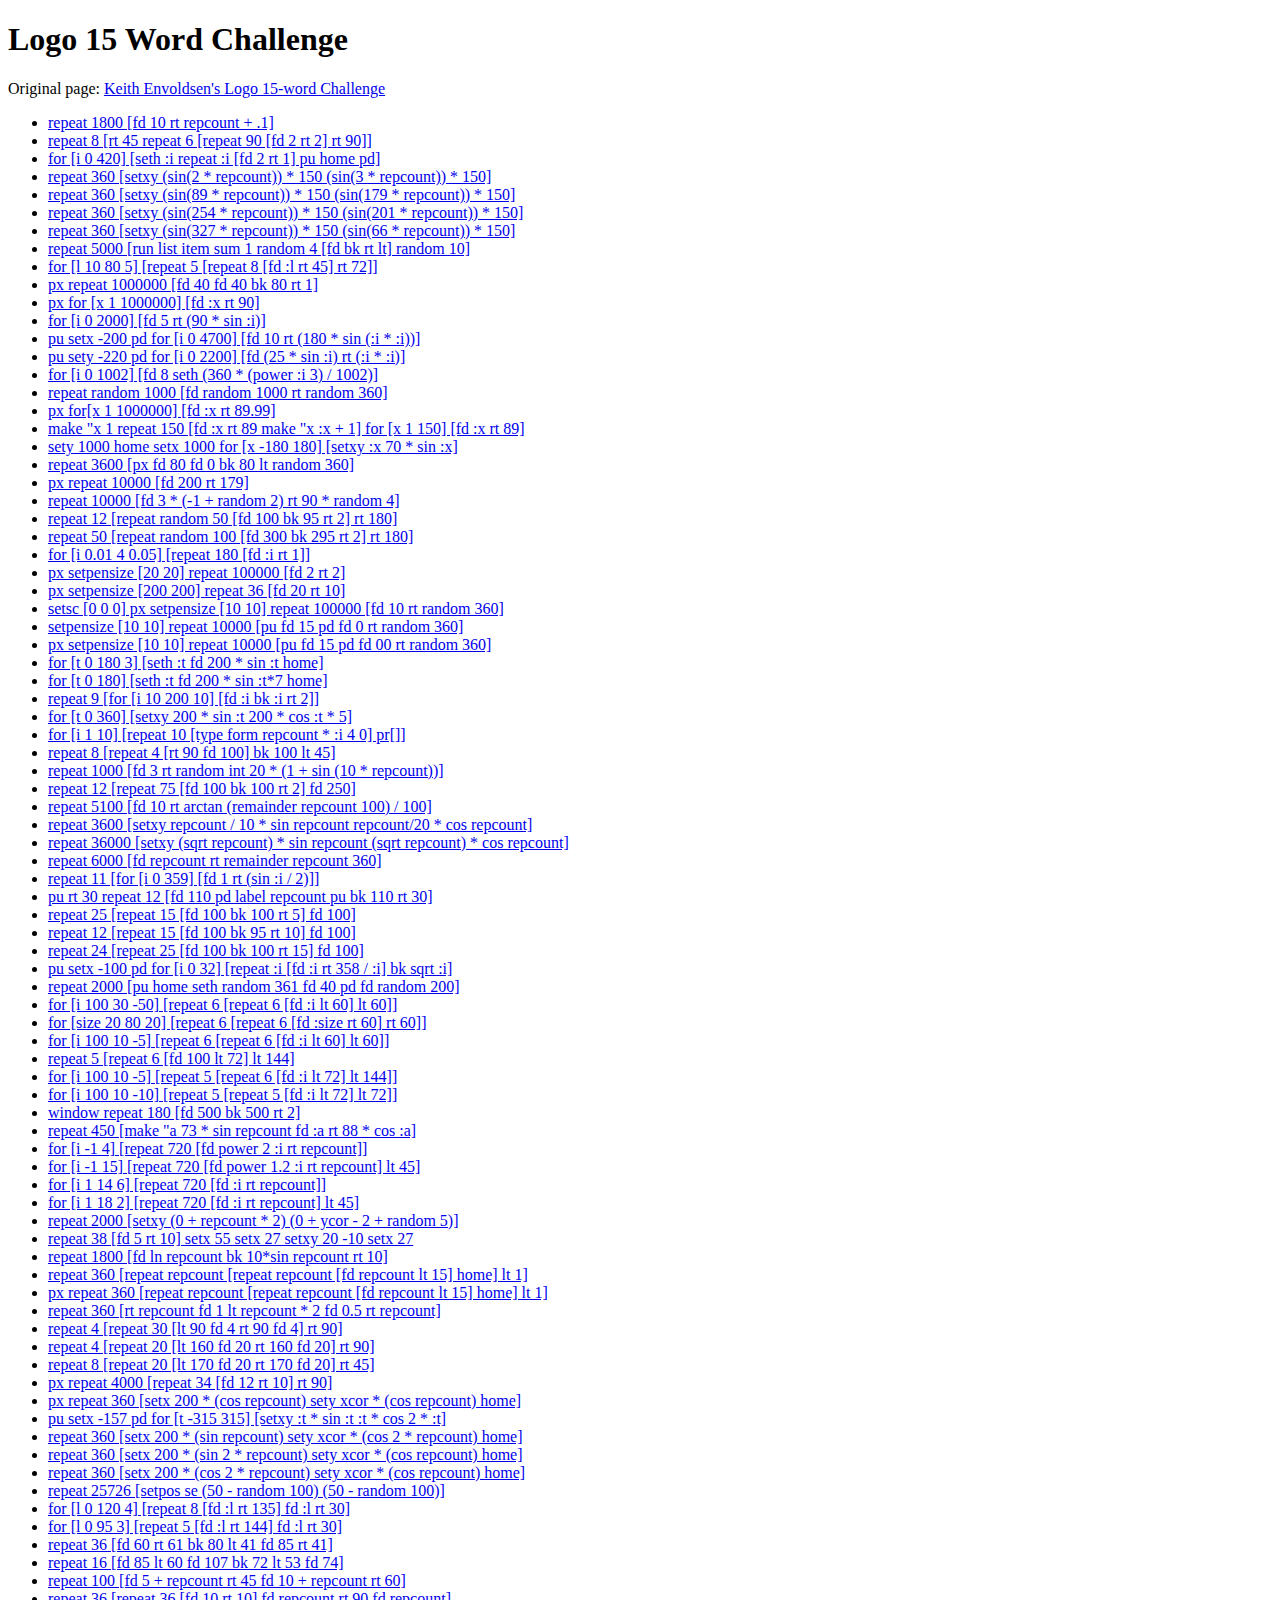
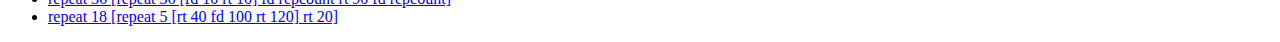
<file: 15word.html>
<!DOCTYPE html>
<title>Logo 15 Word Challenge</title>
<meta charset="utf-8">

<h1>Logo 15 Word Challenge</h1>
<p>Original page: <a href="http://www.mathcats.com/gallery/15wordcontest.html">Keith Envoldsen's Logo 15-word Challenge</a>

<script>

var programs = [

//    Five Rose or Starfish, by , Italy (and , Australia) - only 8 words!!

'repeat 1800 [fd 10 rt repcount + .1]',
//                        Dahlia, by , U.S. (14 words)
'repeat 8 [rt 45 repeat 6 [repeat 90 [fd 2 rt 2] rt 90]]',
//                 Layers, by Alessio Plebe, Italy (15 words)
'for [i 0 420] [seth :i repeat :i [fd 2 rt 1] pu home pd]',
//     Lissajous variations, by Samuel Kilchenmann, Switzerland (15 words)
'repeat 360 [setxy (sin(2 * repcount)) * 150 (sin(3 * repcount)) * 150]',
'repeat 360 [setxy (sin(89 * repcount)) * 150 (sin(179 * repcount)) * 150]',
'repeat 360 [setxy (sin(254 * repcount)) * 150 (sin(201 * repcount)) * 150]',
'repeat 360 [setxy (sin(327 * repcount)) * 150 (sin(66 * repcount)) * 150]',

//     Pencil Sketch, by Andrzej Baczynski (shortened by Yehuda Katz), 15
//                                    words
'repeat 5000 [run list item sum 1 random 4 [fd bk rt lt] random 10]',

//              Penta-octagon, by M.H. Elhefni, Egypt (15 words)
'for [l 10 80 5] [repeat 5 [repeat 8 [fd :l rt 45] rt 72]]',
//        Circus (Ring variation 2), by Olga Tuzova, Russia (14 words)
//'px setpensize [100 100] repeat 1000 [repeat 72 [fd 20 rt 10] rt 90]', // Sketchy even in async
//                   Radar, by Zippi Katz, Israel (11 words)
'px repeat 1000000 [fd 40 fd 40 bk 80 rt 1]',
//               Square Spiral, by Yehuda Katz, Israel (9 words)
'px for [x 1 1000000] [fd :x rt 90]',
//                               Slalom Scrolls
'for [i 0 2000] [fd 5 rt (90 * sin :i)]',
//                                 Hairy Star
'pu setx -200 pd for [i 0 4700] [fd 10 rt (180 * sin (:i * :i))]',
//                                 Jaggy Star
'pu sety -220 pd for [i 0 2200] [fd (25 * sin :i) rt (:i * :i)]',
//                                  Bullring (Ian Stewart)
'for [i 0 1002] [fd 8 seth (360 * (power :i 3) / 1002)]',
//                      Random Lines, by , U.S. (9 words)
'repeat random 1000 [fd random 1000 rt random 360]',
//       Square Spiral variation 1, by Keith Enevoldsen, U.S. (9 words)
'px for[x 1 1000000] [fd :x rt 89.99]',
//      Square Spiral variation 2, by Bill Kerr, Australia (14 words or 8                                   words)
'make "x 1 repeat 150 [fd :x rt 89 make "x :x + 1] for [x 1 150] [fd :x rt 89]',
//                Sine Wave, by Shachar Katz, Israel (15 words)

'sety 1000 home setx 1000 for [x -180 180] [setxy :x 70 * sin :x]',

//  Radar variation 1, by Bill Kerr, Australia (12 words)
'repeat 3600 [px fd 80 fd 0 bk 80 lt random 360]',

// Radar variation 2, by Keith Enevoldsen, U.S. (7 words)
'px repeat 10000 [fd 200 rt 179]',

//    Brownian Motion, by Erez Katz, Israel (14 words)
'repeat 10000 [fd 3 * (-1 + random 2) rt 90 * random 4]',

//   Feathers, by , U.S. (13 words)
'repeat 12 [repeat random 50 [fd 100 bk 95 rt 2] rt 180]',

//    Feathers variation 1, by Keith Enevoldsen, U.S. (13 words)
'repeat 50 [repeat random 100 [fd 300 bk 295 rt 2] rt 180]',

//   Spiral, by Olga Tuzova, Russia (11 words)
'for [i 0.01 4 0.05] [repeat 180 [fd :i rt 1]]',

//    Ring, by Olga Tuzova, Russia (10 words)
'px setpensize [20 20] repeat 100000 [fd 2 rt 2]',

// Ring variation 1, by Keith Enevoldsen, U.S. (10 words)
'px setpensize [200 200] repeat 36 [fd 20 rt 10]',

//   Cubism (Ring variation 3), by Yehuda Katz, Israel (15 words)
//'px for [x 10 200] [setpensize se :x :x repeat 36 [fd 20 rt 15]]', // Sketchy even async

// Milky Way, by Olga Tuzova, Russia (15 words)
'setsc [0 0 0] px setpensize [10 10] repeat 100000 [fd 10 rt random 360]', // DON'T KNOW HOW TO SETSC

// Inky Dots, by Olga Tuzova, Russia (14 words)
'setpensize [10 10] repeat 10000 [pu fd 15 pd fd 0 rt random 360]', // PD FD 0 doesn't draw anything

// Inky Dots variation 1, by Yehuda Katz, Israel (15 words)
'px setpensize [10 10] repeat 10000 [pu fd 15 pd fd 00 rt random 360]', // PD FD 0 doesn't draw anything

// Rose, by M.H. Elhefni, Egypt (shortened by Yehuda Katz, Israel, 13 words)
'for [t 0 180 3] [seth :t fd 200 * sin :t home]',

// Rose variation 1, by Keith Enevoldsen, U.S. (14 words)
'for [t 0 180] [seth :t fd 200 * sin :t*7 home]',

//   Rose variation 2, by M.H. Elhefni, Egypt (13 words)
'repeat 9 [for [i 10 200 10] [fd :i bk :i rt 2]]',

// Lissajous, by M.H. Elhefni, Egypt (15 words)
'for [t 0 360] [setxy 200 * sin :t 200 * cos :t * 5]',

//   Times, by Yehuda Katz, Israel (14 words)
'for [i 1 10] [repeat 10 [type form repcount * :i 4 0] pr[]]',

//    Shell, by Vered Katz, Israel (14 words)
//'for [scr .2 1.75 .05] [setscrunch 1 :scr repeat 360 [fd :scr rt 1]]',

// Hypercube, by Frank Caggiano, U.S. (12 words)
'repeat 8 [repeat 4 [rt 90 fd 100] bk 100 lt 45]',

// Scribble, by Keith Enevoldsen, U.S. (15 words)
'repeat 1000 [fd 3 rt random int 20 * (1 + sin (10 * repcount))]',

//    Fan Flower, by Keith Enevoldsen, U.S. (12 words)
'repeat 12 [repeat 75 [fd 100 bk 100 rt 2] fd 250]',

//   Current, by George Mills, U.S. (10 words)
'repeat 5100 [fd 10 rt arctan (remainder repcount 100) / 100]',

//   Elliptical Spiral, by George Mills, U.S. (15 words)
'repeat 3600 [setxy repcount / 10 * sin repcount repcount/20 * cos repcount]',

//   Tree Growth Rings, by George Mills, U.S. (13 words)
'repeat 36000 [setxy (sqrt repcount) * sin repcount (sqrt repcount) * cos repcount]',

// Cloudy Night, by George Mills, U.S. (8 words)
'repeat 6000 [fd repcount rt remainder repcount 360]',

//   Simple Flower, by , Australia (13 words)
'repeat 11 [for [i 0 359] [fd 1 rt (sin :i / 2)]]',

//   Seconds, by Zippi Katz, Israel (15 words)
//'px st setpensize [5 5] repeat 1000 [fd 100 wait 40 bk 100 rt 6]',

//    Face, by Yehuda Katz, Israel (15 words)
'pu rt 30 repeat 12 [fd 110 pd label repcount pu bk 110 rt 30]',

//   Self-Replicating, by Brian Harvey, U.S. (13 words)
//'invoke [[x] print (list "invoke :x :x)] [[x] print (list "invoke :x :x)]', // ????

//   Basic Spinning Wheel variations 1-3, by Greg Simkins' 6th grade class, U.S. (15 words)
//'define "spin [[ ][repeat 15 [fd 100 bk 100 rt 5]]] repeat 25 [spin fd 100]', // Don't now how to DEFINE
//'define "spin [[ ][repeat 15 [fd 100 bk 95 rt 10]]] repeat 12 [spin fd 100]', // Don't now how to DEFINE
//'pu setpos [-400 0] pd  define "spin [[ ][repeat 25 [fd 100 bk 100 rt 15]]] repeat 24 [spin fd 100]', // Don't know how to DEFINE

//    Basic Spinning Wheel variations 1-3, shortened by Yehuda Katz, Israel  (12 words)
'repeat 25 [repeat 15 [fd 100 bk 100 rt 5] fd 100]',
'repeat 12 [repeat 15 [fd 100 bk 95 rt 10] fd 100]',
'repeat 24 [repeat 25 [fd 100 bk 100 rt 15] fd 100]',

//    Low, by Alessio Plebe, Italy (15 words)
'pu setx -100 pd for [i 0 32] [repeat :i [fd :i rt 358 / :i] bk sqrt :i]',

//    Sun, by Alessio Plebe, Italy (13 words)
'repeat 2000 [pu home seth random 361 fd 40 pd fd random 200]',

//  Hexagon, by M.H. Elhefni, Egypt (15 words)
'for [i 100 30 -50] [repeat 6 [repeat 6 [fd :i lt 60] lt 60]]',

// Hexagon variation 1, by Yehuda Katz, Israel (15 words)
'for [size 20 80 20] [repeat 6 [repeat 6 [fd :size rt 60] rt 60]]',

// Hexagon variation 2, by M.H. Elhefni, Egypt (15 words)
'for [i 100 10 -5] [repeat 6 [repeat 6 [fd :i lt 60] lt 60]]',

//    Pentahexagon, by M.H. Elhefni, Egypt (shortened by Keith Enevoldsen, U.S.) (10 words)
'repeat 5 [repeat 6 [fd 100 lt 72] lt 144]',

//    Pentahexagon variation 1, by M.H. Elhefni, Egypt (15 words)
'for [i 100 10 -5] [repeat 5 [repeat 6 [fd :i lt 72] lt 144]]',

//  Pentagon, by M.H. Elhefni, Egypt (15 words)
'for [i 100 10 -10] [repeat 5 [repeat 5 [fd :i lt 72] lt 72]]',

//    Moire, by Yehuda Katz, Israel (9 words)
'window repeat 180 [fd 500 bk 500 rt 2]',

// Fireworks, by M.H. Elhefni, Egypt (14 words)
// 'for [i 0 220 0.0001*sin :i] [fd :i bk :i rt 10]', // Not sure what this is doing

//Peltonwheel, by M.H. Elhefni, Egypt (14 words)
// 'for [i 0 220 sin :i/1000] [fd :i bk :i rt 51]', // Not sure what this is doing

//  Spirals, by M.H. Elhefni, Egypt (14 words)
// 'for [i 0 220 sin :i/1000] [fd :i bk :i rt 41]', // Not sure what this is doing

//Gillyflower, by Alessio Plebe, Italy (15 words)
'repeat 450 [make "a 73 * sin repcount fd :a rt 88 * cos :a]',

// Growing Scrolls variation 1, by Keith Enevoldsen, U.S. (12 words)
'for [i -1 4] [repeat 720 [fd power 2 :i rt repcount]]',

// Growing Scrolls variation 2, by Keith Enevoldsen, U.S. (14 words)
'for [i -1 15] [repeat 720 [fd power 1.2 :i rt repcount] lt 45]',

//  Growing Scrolls variation 3, by M.H. Elhefni, Egypt (11 words)
'for [i 1 14 6] [repeat 720 [fd :i rt repcount]]',

//  Growing Scrolls variation 4, by M.H. Elhefni, Egypt (13 words)
'for [i 1 18 2] [repeat 720 [fd :i rt repcount] lt 45]',

//Mountains, by Keith Enevoldsen, U.S. (12 words)
//'repeat 2000 [setxy (repcount * 2) (ycor - 2 + random 5)]', // TODO: expression detection in parser?
'repeat 2000 [setxy (0 + repcount * 2) (0 + ycor - 2 + random 5)]',

//  Head, by Keith Enevoldsen, U.S. (15 words)
'repeat 38 [fd 5 rt 10] setx 55 setx 27 setxy 20 -10 setx 27',

//Eye, by , Italy (12 words)
'repeat 1800 [fd ln repcount bk 10*sin repcount rt 10]',

//   Growing, by , Italy (13 words)
'repeat 360 [repeat repcount [repeat repcount [fd repcount lt 15] home] lt 1]',

// Don Quixote, by , Italy (14 words)
'px repeat 360 [repeat repcount [repeat repcount [fd repcount lt 15] home] lt 1]',

//   Ellipse, by , Italy (14 words)
'repeat 360 [rt repcount fd 1 lt repcount * 2 fd 0.5 rt repcount]',

// Polygon variations 1-3, by , Italy (14 words)
'repeat 4 [repeat 30 [lt 90 fd 4 rt 90 fd 4] rt 90]',
'repeat 4 [repeat 20 [lt 160 fd 20 rt 160 fd 20] rt 90]',
'repeat 8 [repeat 20 [lt 170 fd 20 rt 170 fd 20] rt 45]',

//   Rotating Circle, by M.H. Elhefni, Egypt (11 words)
'px repeat 4000 [repeat 34 [fd 12 rt 10] rt 90]',

//Disappearing Triangles, by Olga Tuzova, Russia (14 words)
'px repeat 360 [setx 200 * (cos repcount) sety xcor * (cos repcount) home]',

//Smiling Fish, by Yehuda Katz, Israel (15 words)
'pu setx -157 pd  for [t -315 315] [setxy :t * sin :t :t * cos 2 * :t]',

//Bird's Wings, by Olga Tuzova, Russia (15 words)
'repeat 360 [setx 200 * (sin repcount) sety xcor * (cos 2 * repcount) home]',

// Butterfly, by Olga Tuzova, Russia (15 words)
'repeat 360 [setx 200 * (sin 2 * repcount) sety xcor * (cos repcount) home]',

//    Fish, by Olga Tuzova, Russia (15 words)
'repeat 360 [setx 200 * (cos 2 * repcount) sety xcor * (cos repcount) home]',

//   Block, by de Walt Smith, U.S. (12 words)
'repeat 25726 [setpos se (50 - random 100) (50 - random 100)]',

//   Octa-star Spiral, by M.H. Elhefni, Egypt (15 words)
'for [l 0 120 4] [repeat 8 [fd :l rt 135] fd :l rt 30]',

// Penta-star Spiral, 15W, M.H. Elhefni, Egypt (15 words)
'for [l 0 95 3] [repeat 5 [fd :l rt 144] fd :l rt 30]',

//    Designs 1-5, by Alex Mylonas' class, Greece (12 - 14 words)
'repeat 36 [fd 60 rt 61 bk 80 lt 41 fd 85 rt 41]',
'repeat 16 [fd 85 lt 60 fd 107 bk 72 lt 53 fd 74]',
'repeat 100 [fd 5 + repcount rt 45 fd 10 + repcount rt 60]',

'repeat 36 [repeat 36 [fd 10 rt 10] fd repcount rt 90 fd repcount]',

'repeat 18 [repeat 5 [rt 40 fd 100 rt 120] rt 20]'

];

function escapeHtml(string) {
  return String(string).replace(/&/g, '&amp;').replace(/</g, '&lt;').replace(/>/g, '&gt;').replace(/"/g, '&quot;');
}

document.write('<ul>')
while(programs.length) {
  var program = programs.shift();
  document.write('<li><a href="./?' + encodeURIComponent(program) + '">' + escapeHtml(program) + '</a>');
}
document.write('</ul>')

</script>
</file>
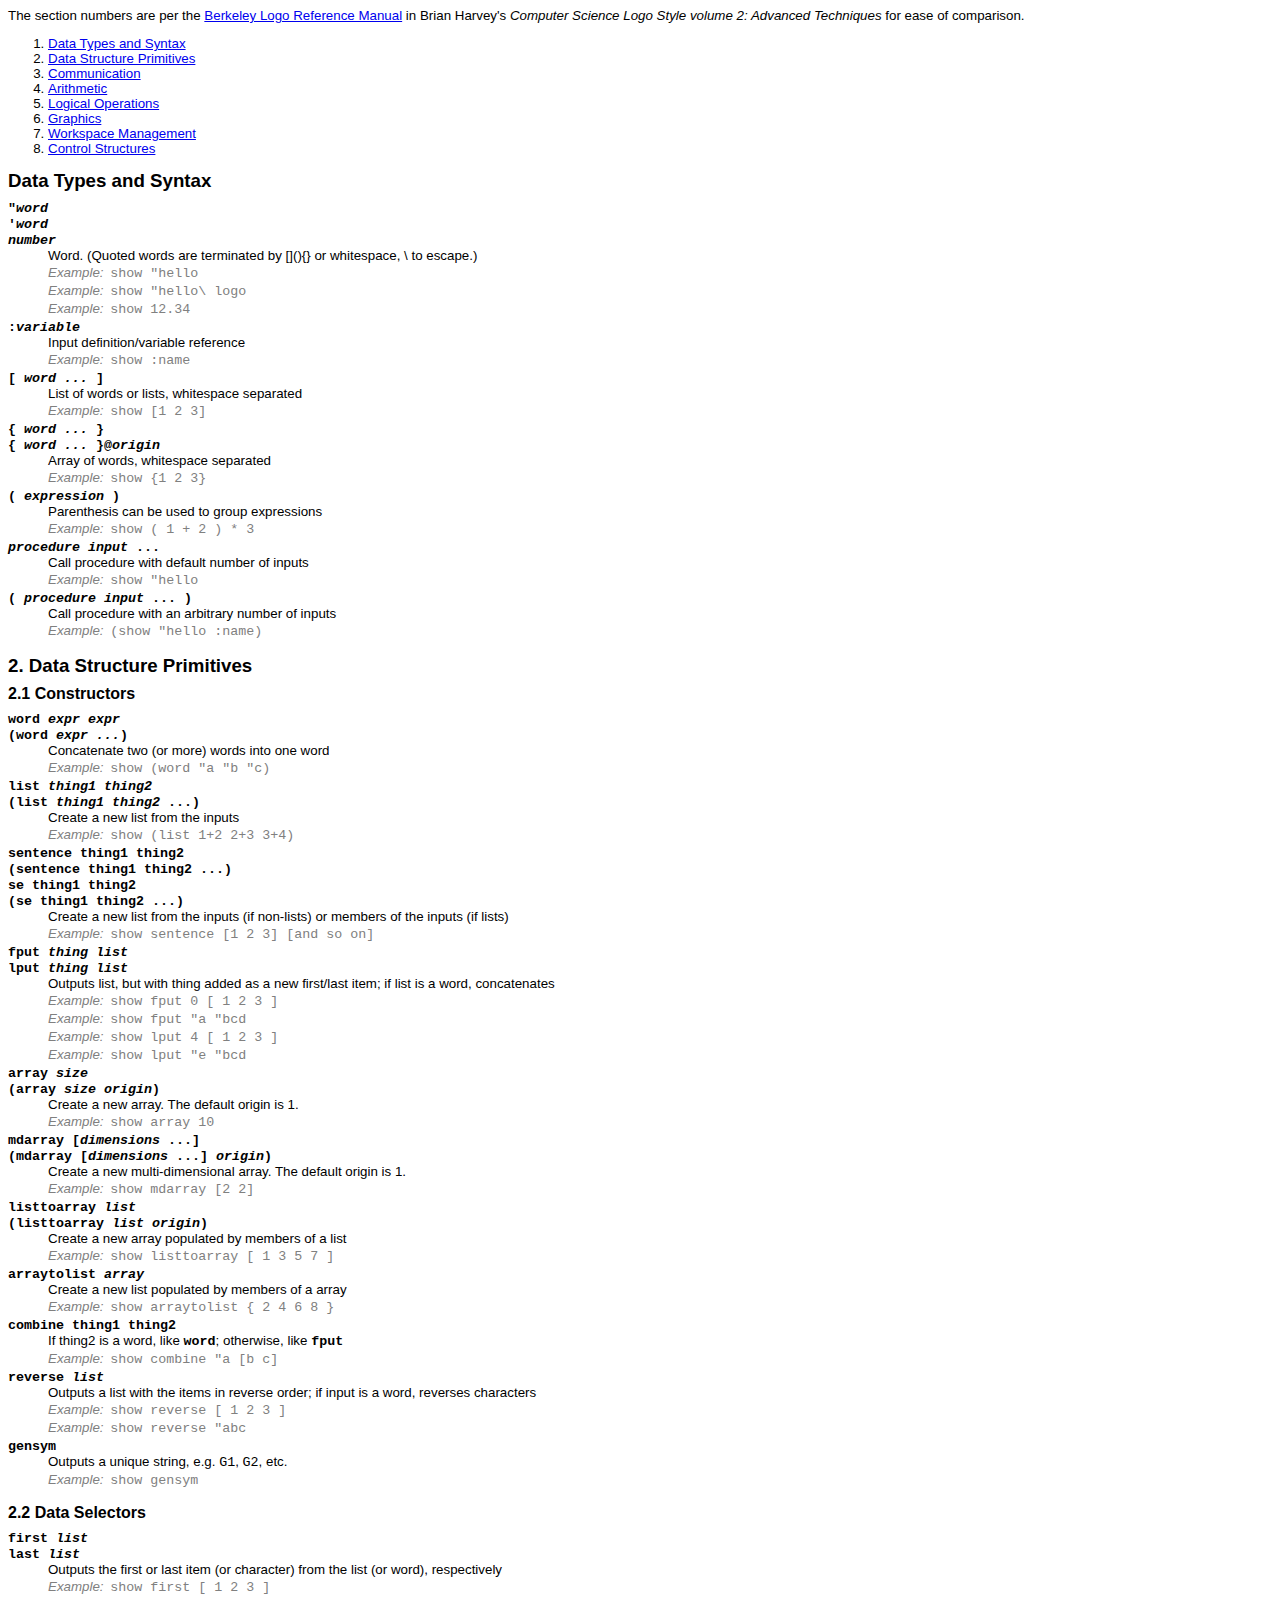
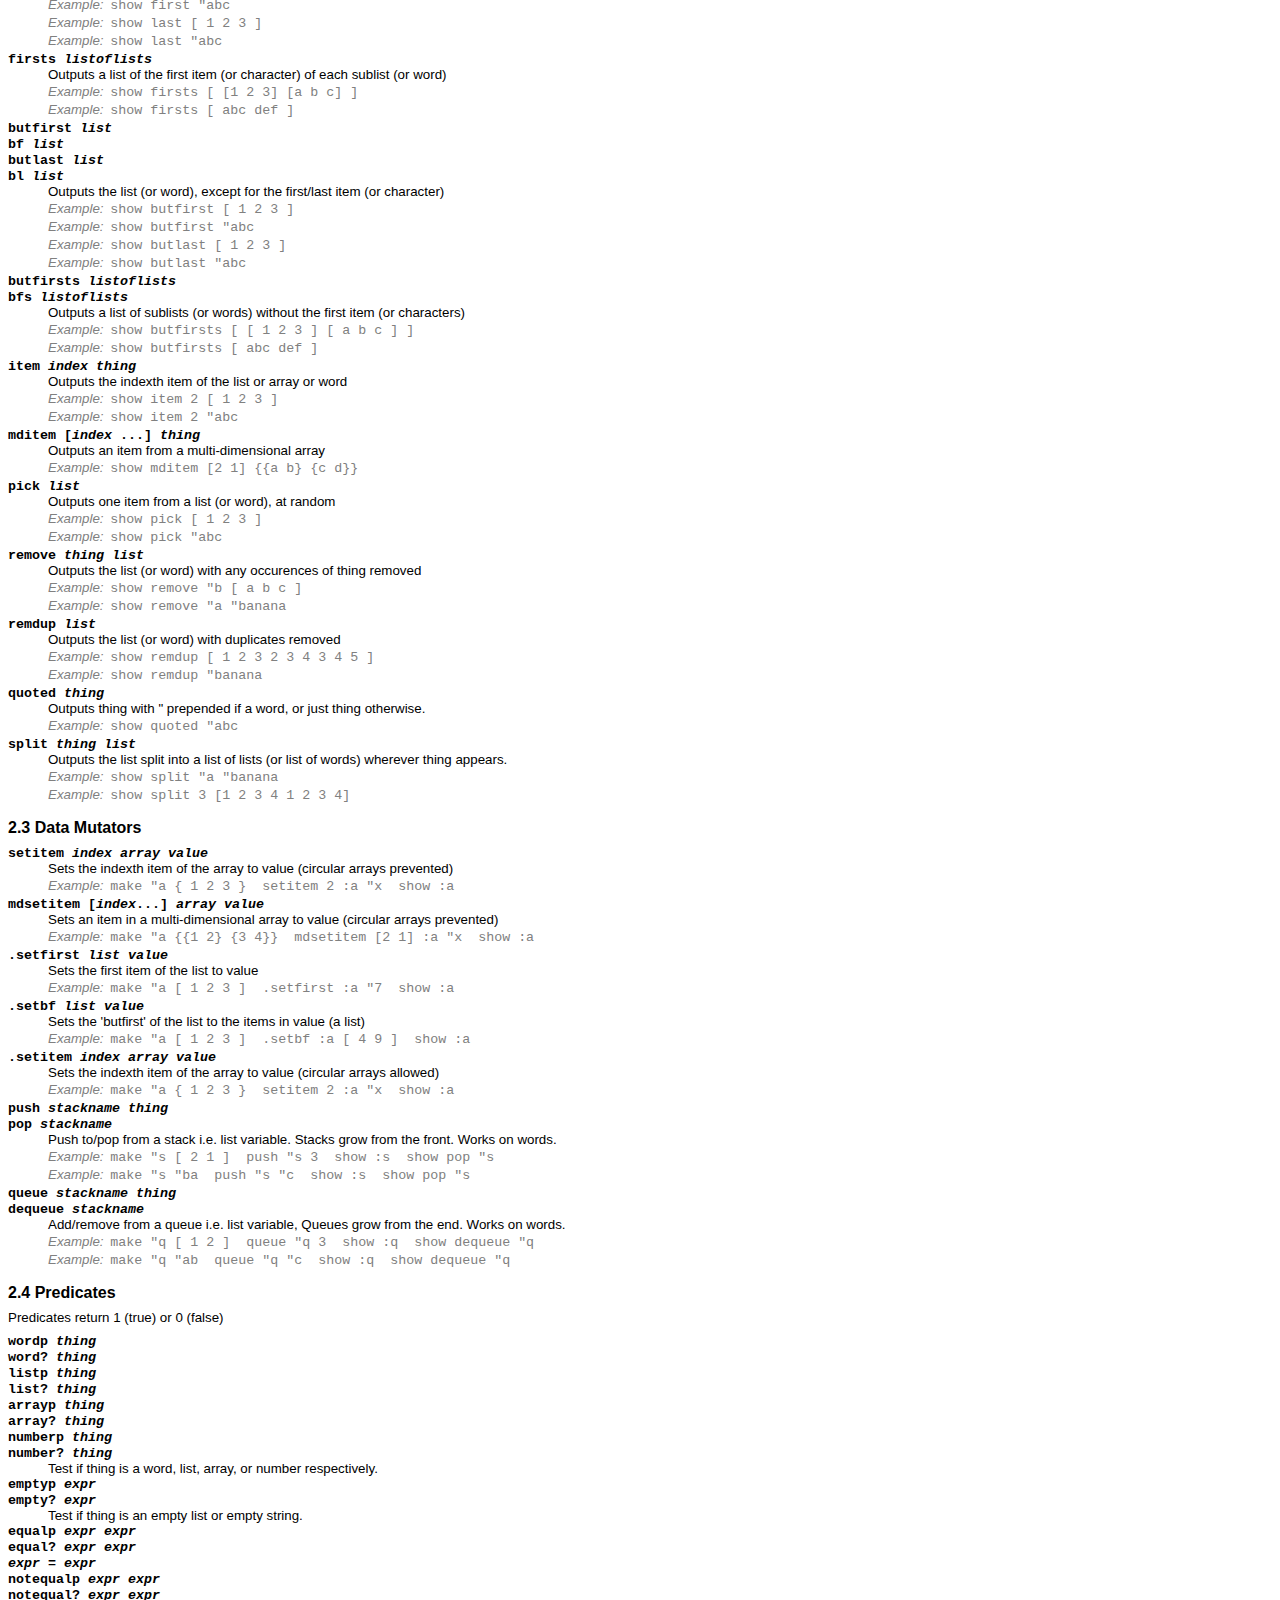
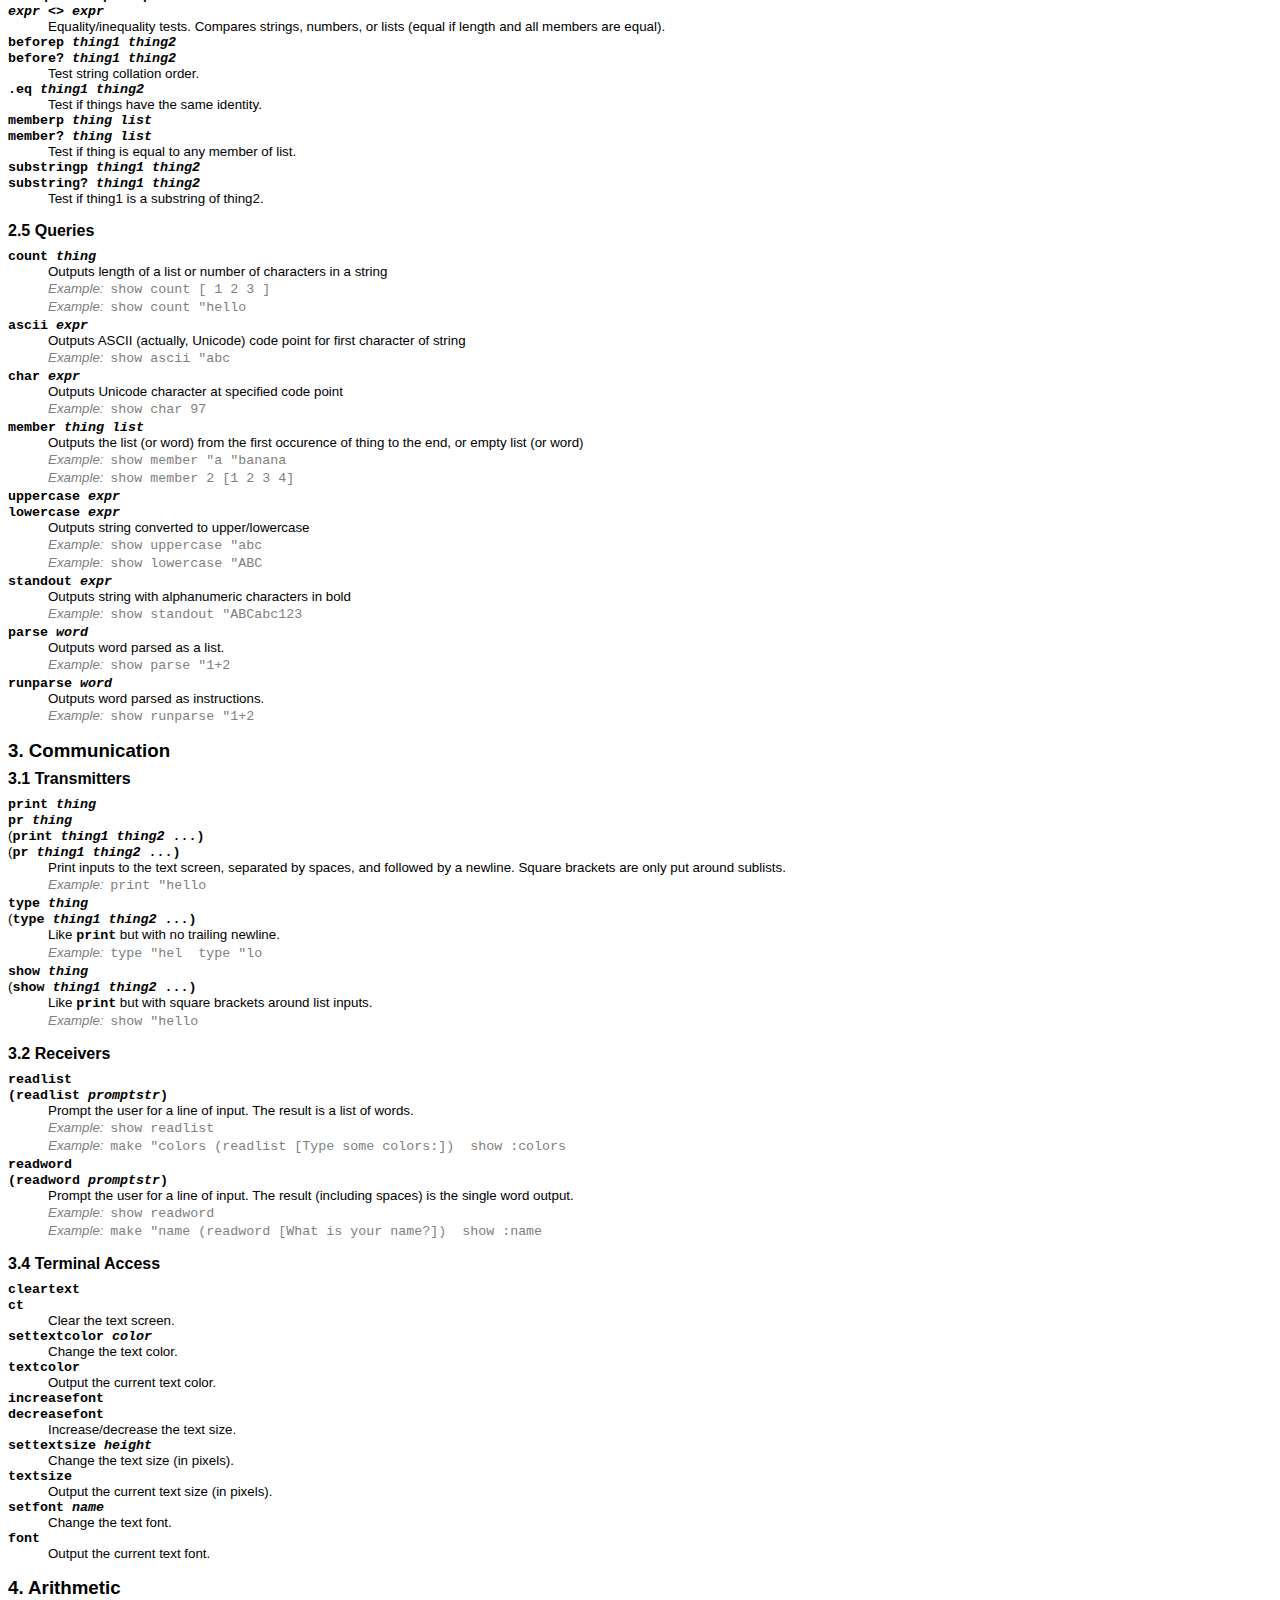
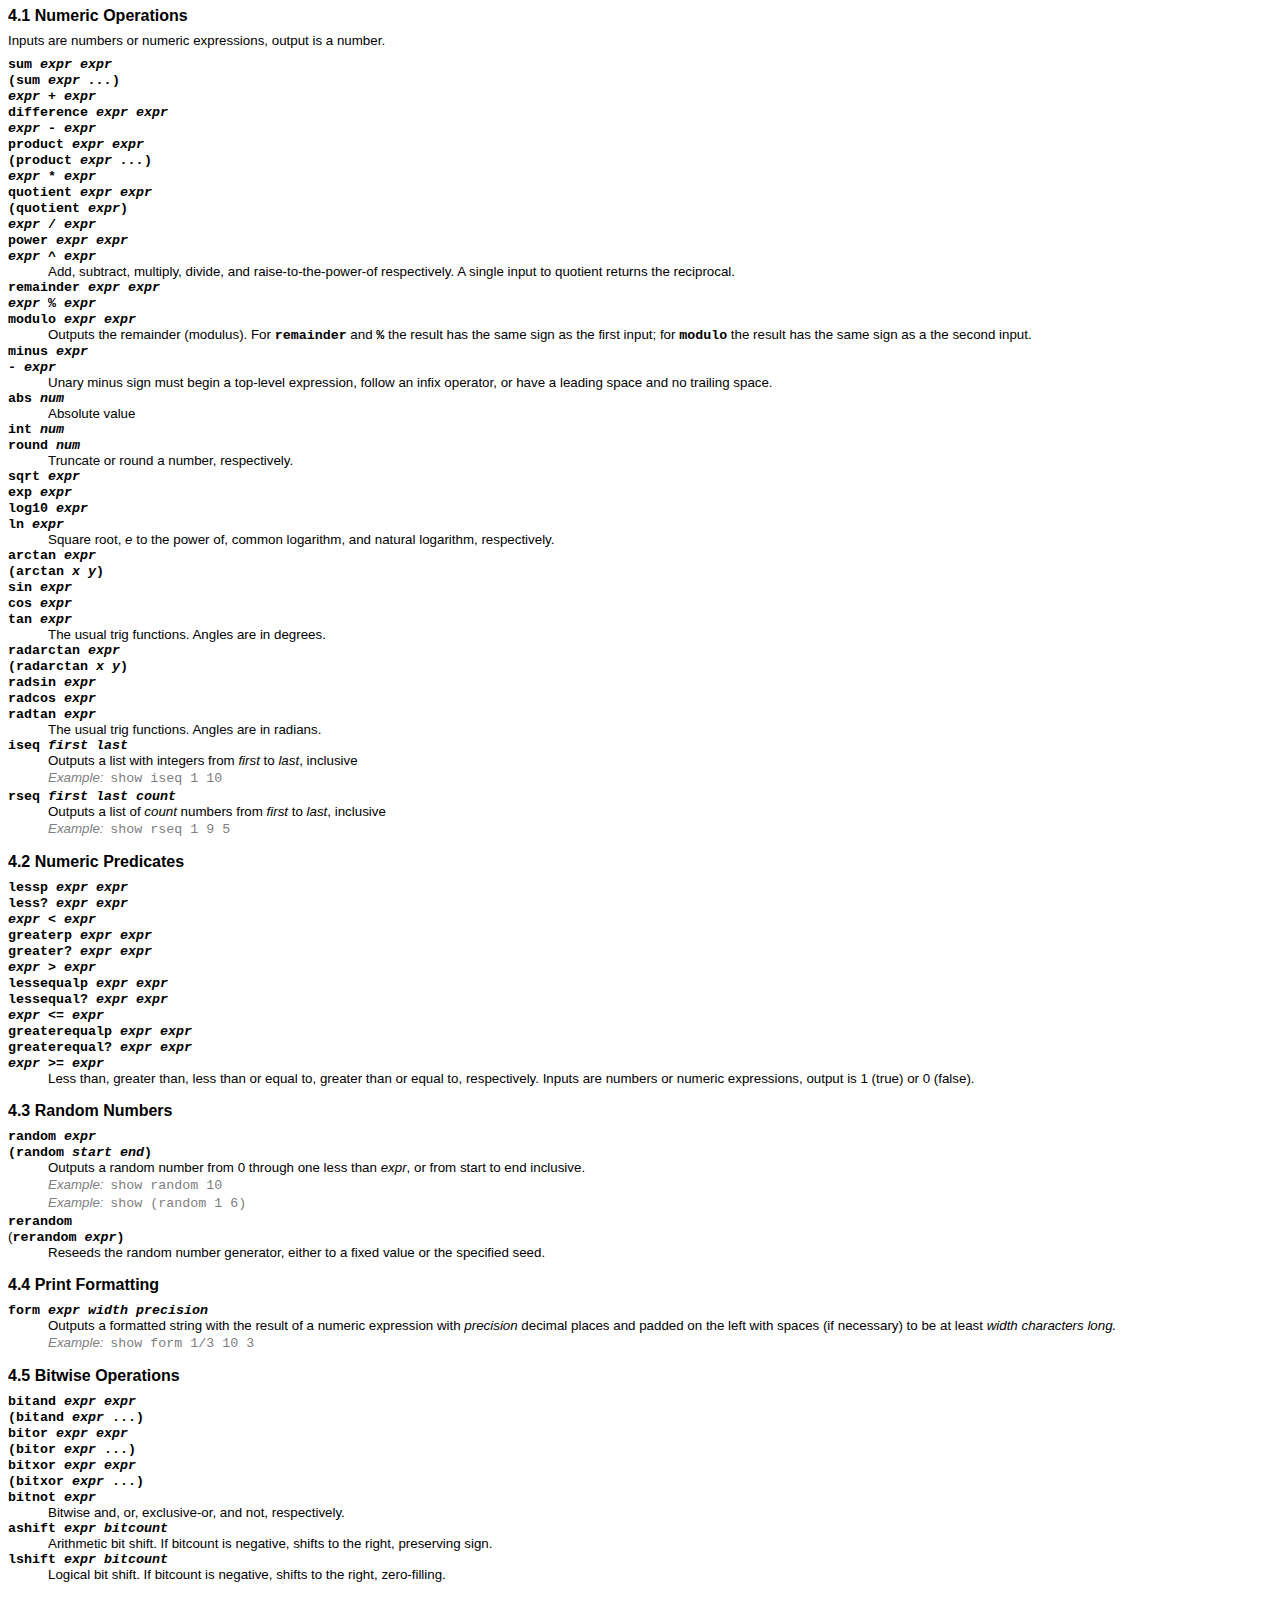
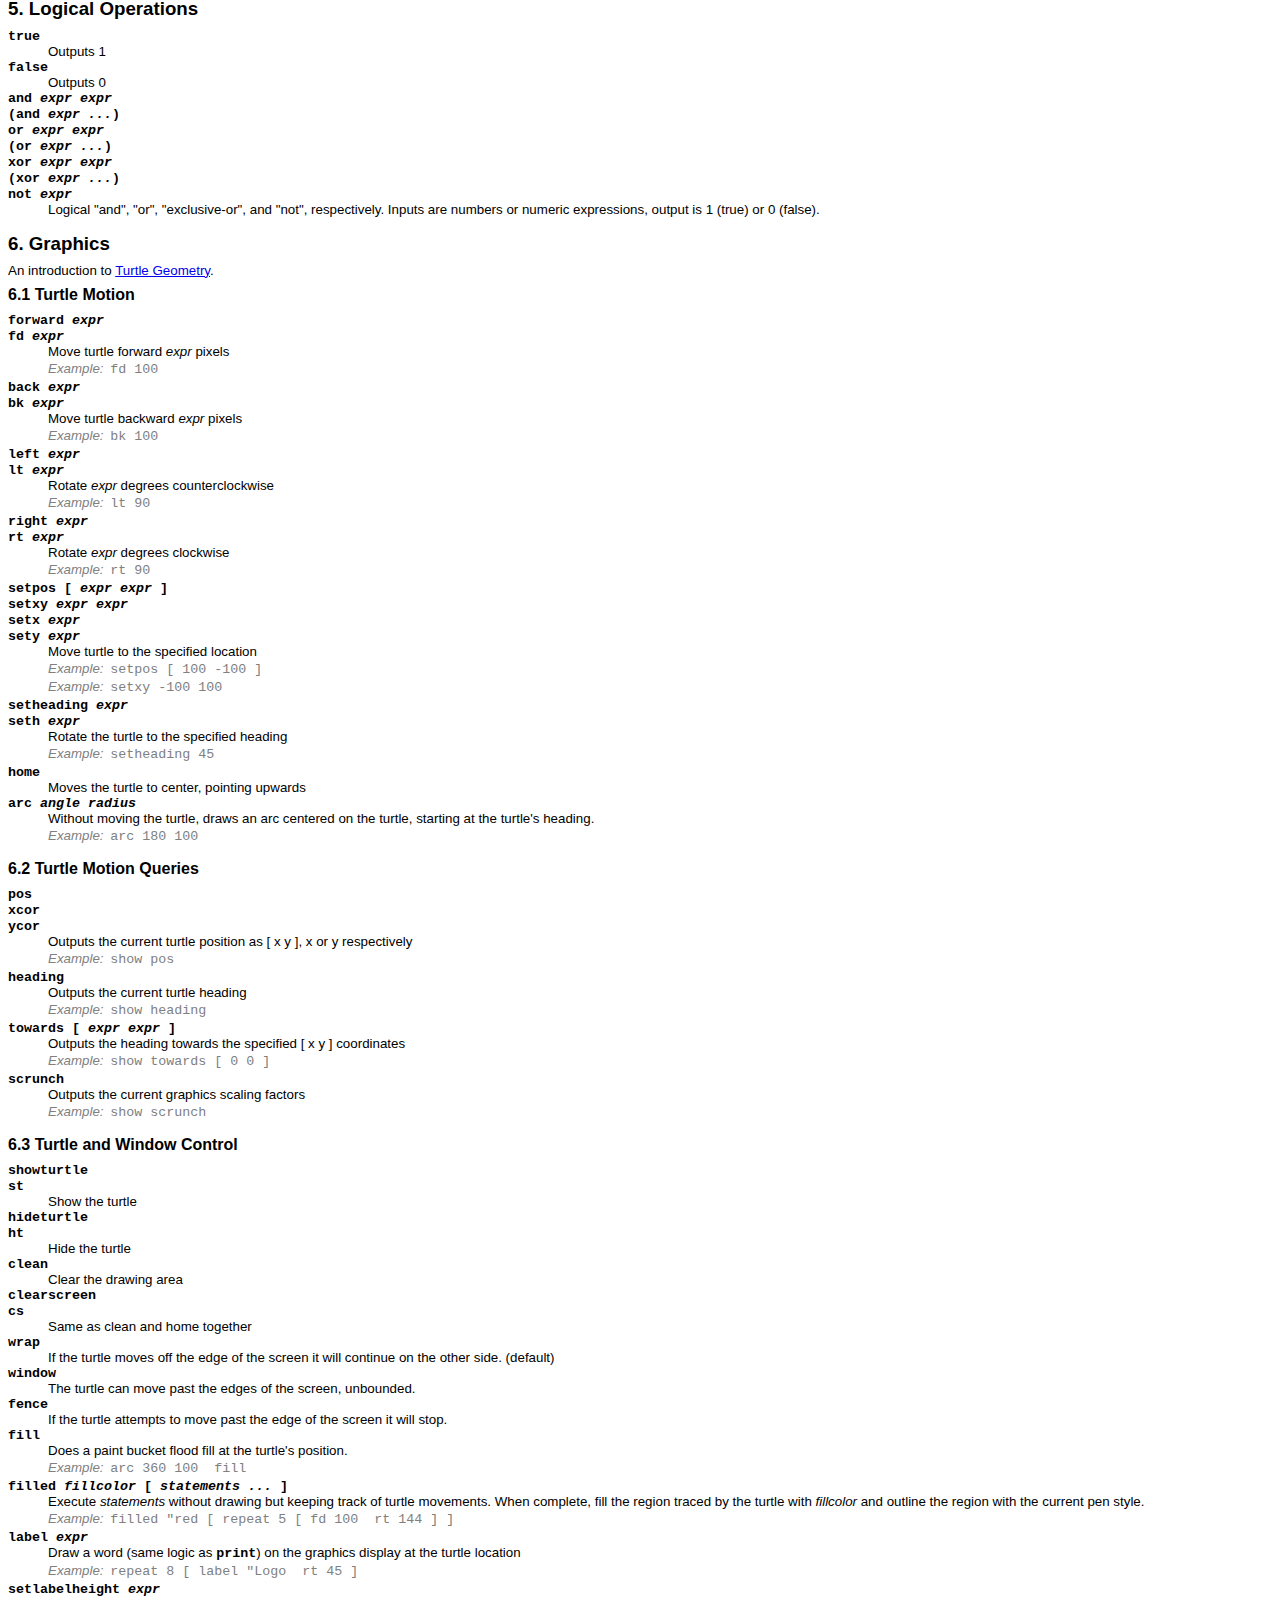
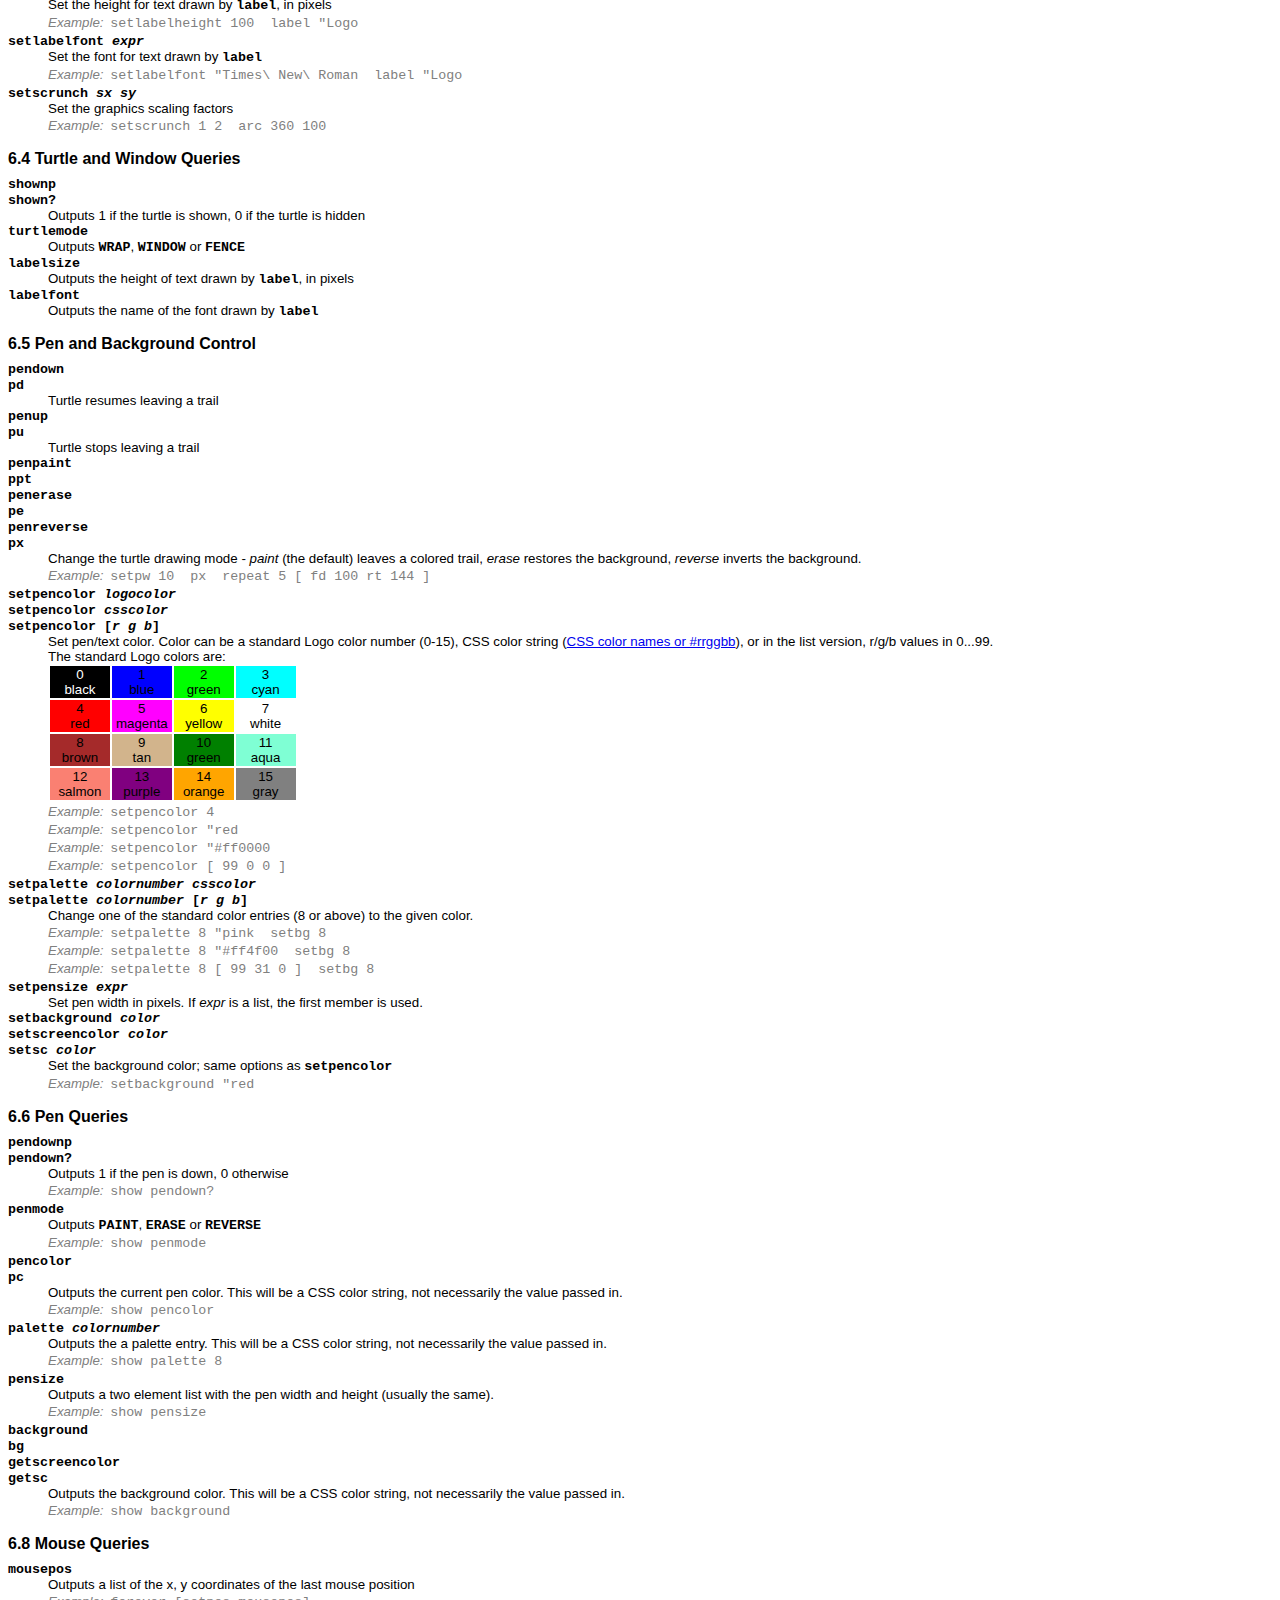
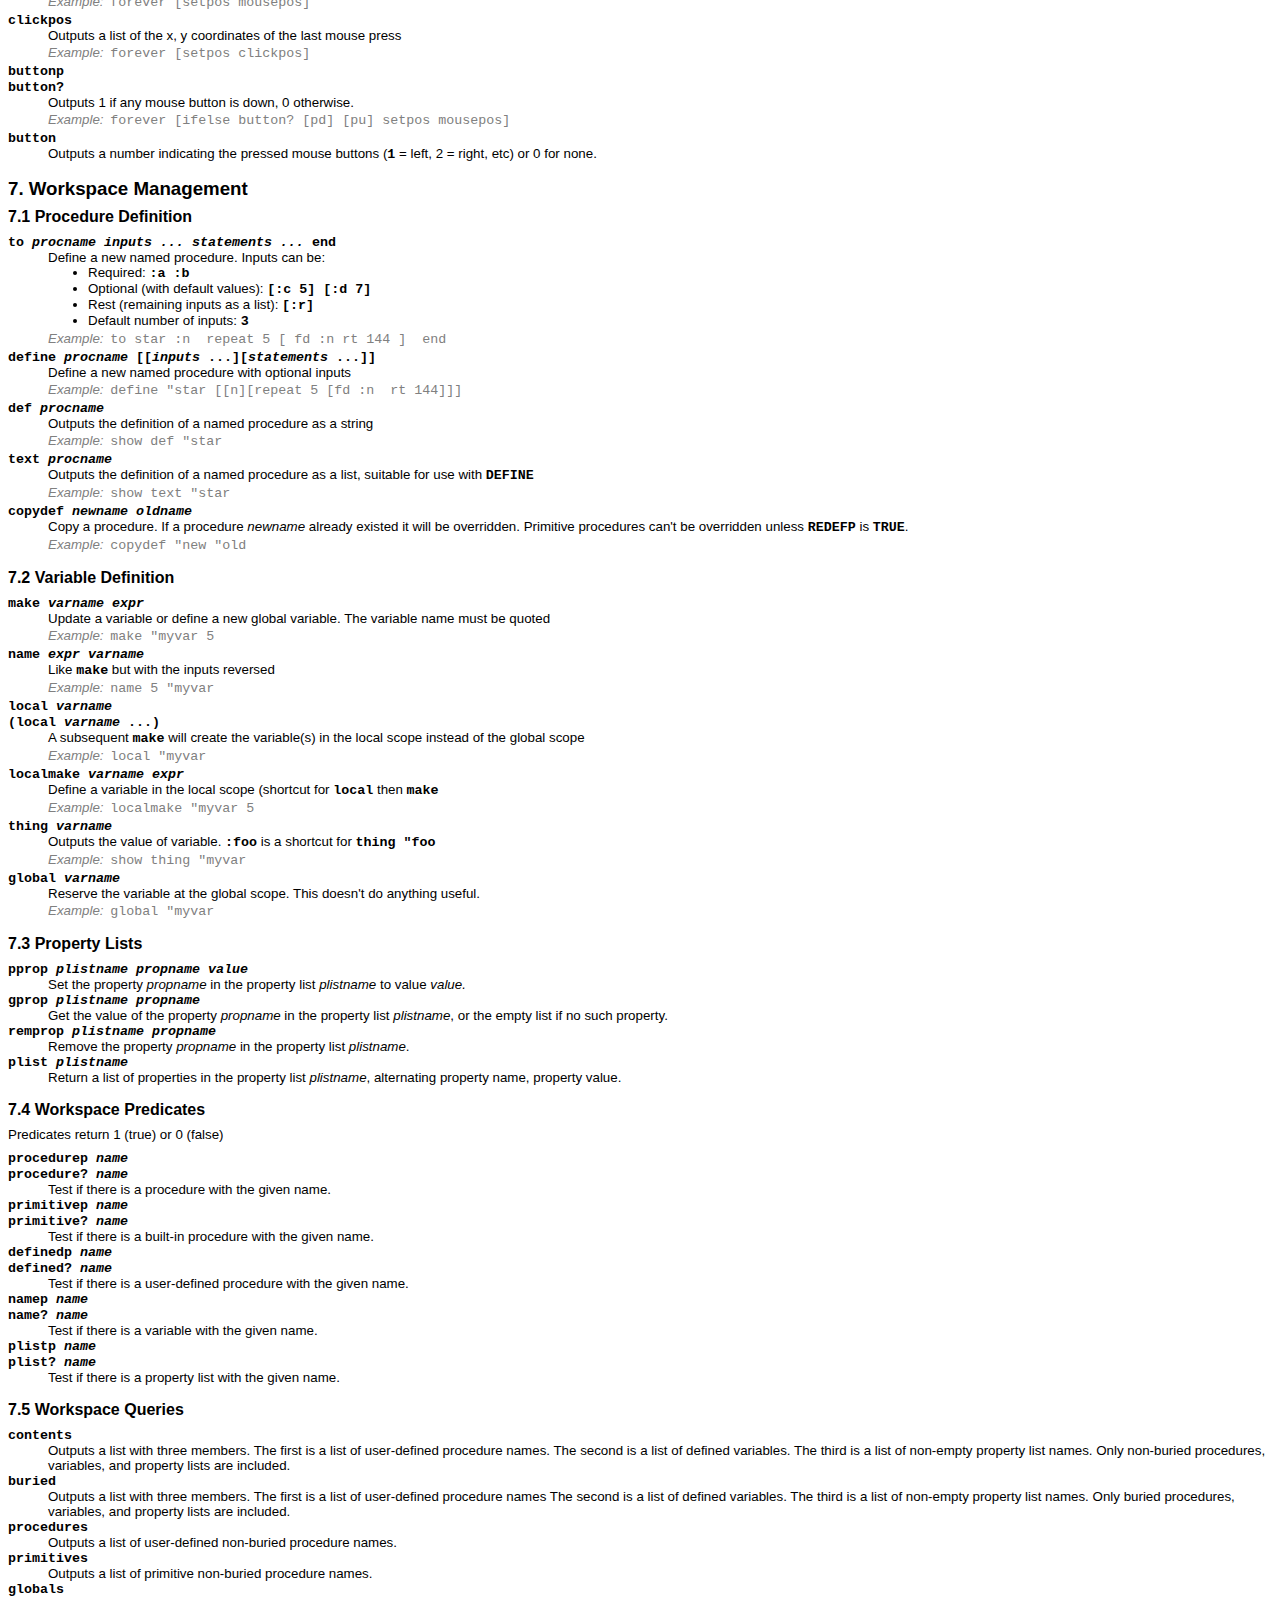
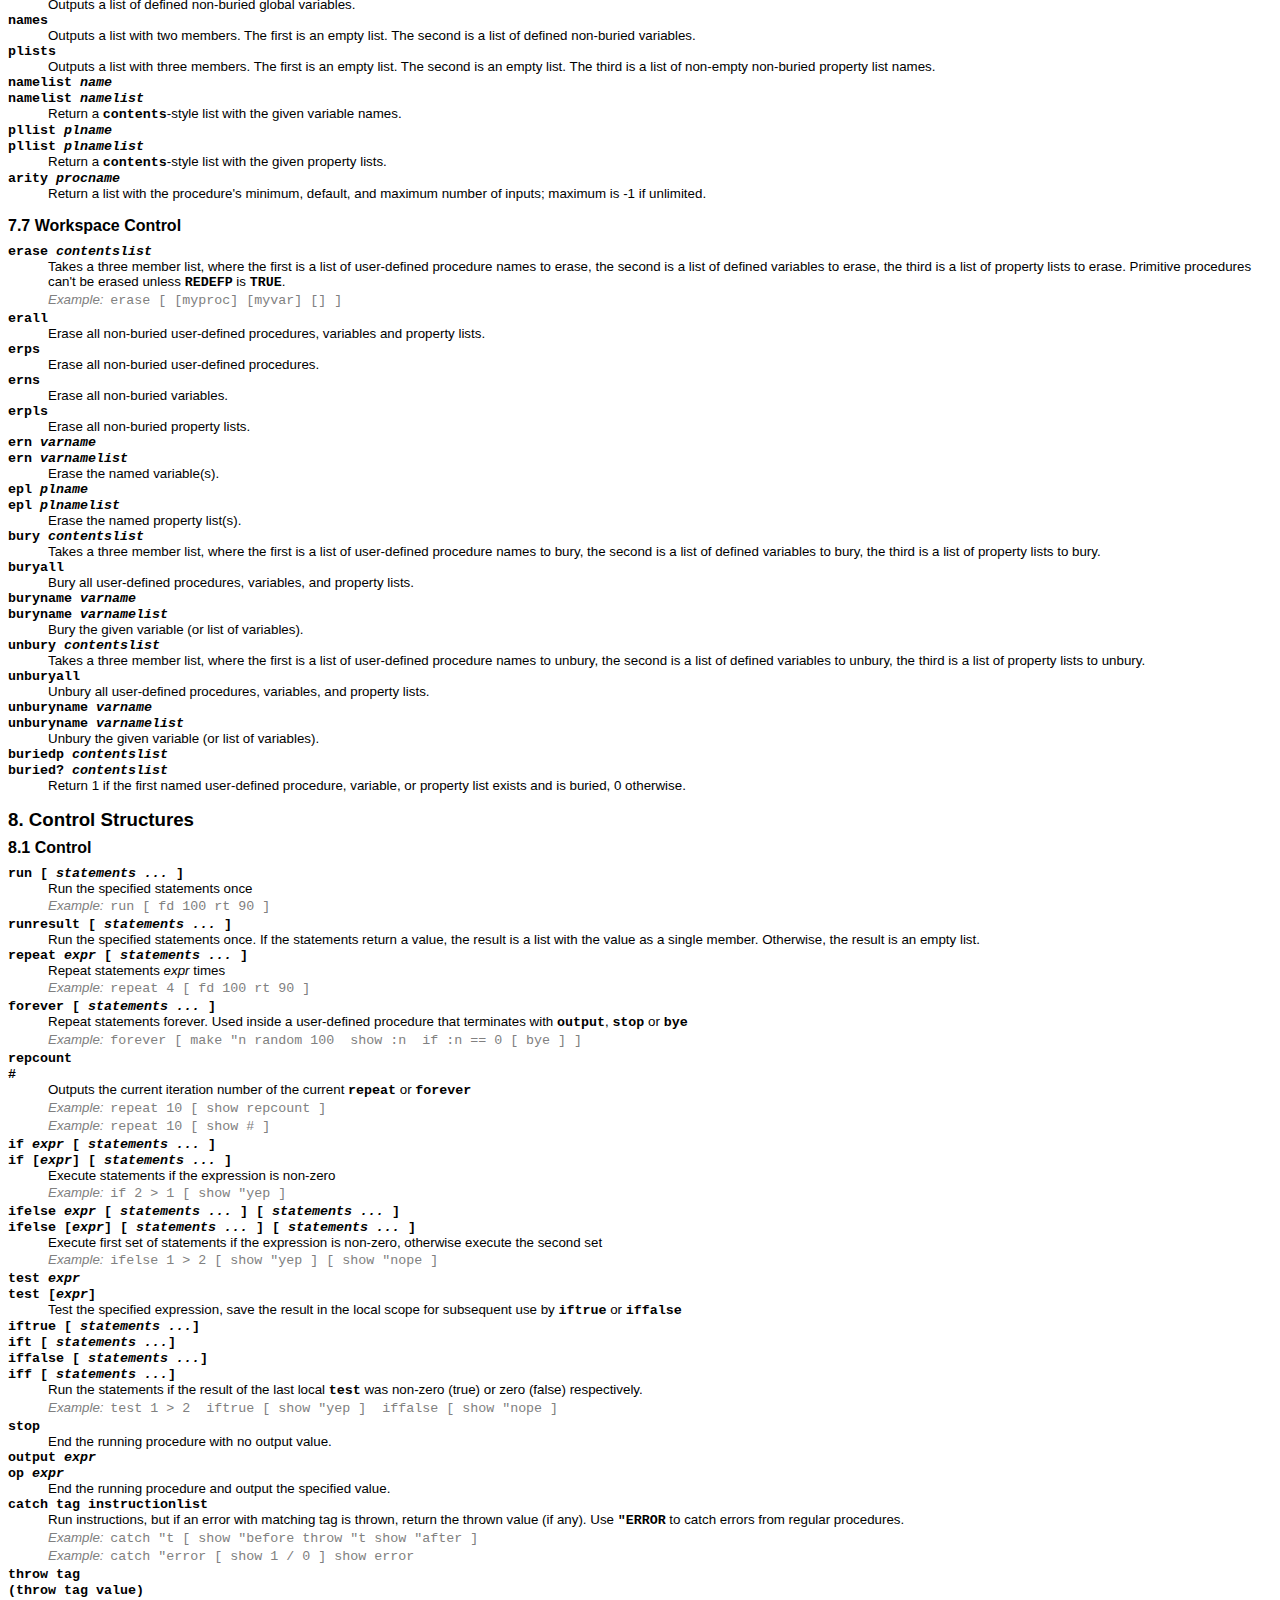
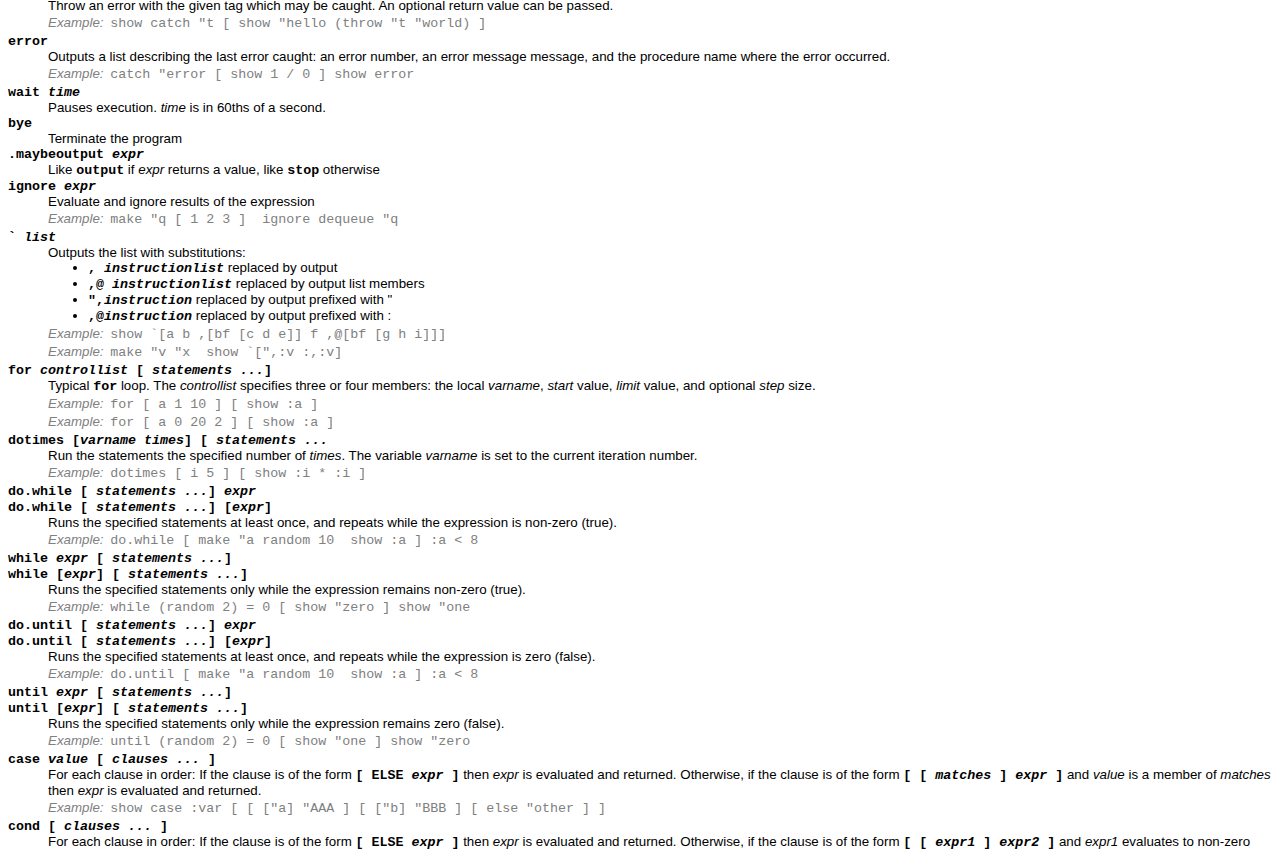
<file: language.html>
<!DOCTYPE html>
<title>Logo Language Guide</title>
<meta charset="utf-8">

<meta name="viewport" content="width=device-width, initial-scale=1.0, maximum-scale=1.0, user-scalable=no" />

<style>
h1, h2, h3, h4, p { margin-bottom: 6pt; margin-top: 6pt; }
body, p, h1, h2, h3 { font-family: sans-serif; }
dl { margin-top: 6pt; }
p, dt, dd, ol, li { font-size: 10pt; }
code { font-family: monospace; font-weight: bold; }
body
{
  color: black;
  background-color: transparent;
}
dd.example:before {
  content: 'Example:';
  margin-right: 0.5em;
  font-family: sans-serif;
  font-style: italic;
  color: gray;
}
dd.example {
  font-family: monospace;
  white-space: pre-wrap;
  margin-top: 2px;
  margin-bottom: 2px;
  color: gray;
  cursor: pointer;
}
</style>

<div>

<p>The section numbers are per the <a target="_blank" href="https://www.cs.berkeley.edu/~bh/v2ch14/manual.html">Berkeley Logo Reference Manual</a> in Brian Harvey's <cite>Computer Science Logo Style volume 2: Advanced Techniques</cite> for ease
of comparison.</p>

<ol>
  <li><a href="#types">Data Types and Syntax</a>
  <li><a href="#sec2">Data Structure Primitives</a>
  <li><a href="#sec3">Communication</a>
  <li><a href="#sec4">Arithmetic</a>
  <li><a href="#sec5">Logical Operations</a>
  <li><a href="#sec6">Graphics</a>
  <li><a href="#sec7">Workspace Management</a>
  <li><a href="#sec8">Control Structures</a>
</ol>


<h3 id="types">Data Types and Syntax</h3>
<dl>
  <dt><code>"<var>word</var></code>
  <dt><code>'<var>word</var></code>
  <dt><code><var>number</var></code>
  <dd>Word. (Quoted words are terminated by [](){} or whitespace, \ to escape.)
  <dd class=example>show "hello</dd>
  <dd class=example>show "hello\ logo</dd>
  <dd class=example>show 12.34</dd>

  <dt><code>:<var>variable</var></code>
  <dd>Input definition/variable reference
  <dd class=example>show :name</dd>

  <dt><code>[ <var>word ...</var> ]</code>
  <dd>List of words or lists, whitespace separated
  <dd class=example>show [1 2 3]</dd>

  <dt><code>{ <var>word ...</var> }</code>
  <dt><code>{ <var>word ...</var> }@<var>origin</var></code>
  <dd>Array of words, whitespace separated
  <dd class=example>show {1 2 3}</dd>

  <dt><code> ( <var>expression</var> )</code>
  <dd>Parenthesis can be used to group expressions
  <dd class=example>show ( 1 + 2 ) * 3</dd>

  <dt><code><var>procedure</var> <var>input</var> ...</code>
  <dd>Call procedure with default number of inputs
  <dd class=example>show "hello</dd>

  <dt><code> ( <var>procedure</var> <var>input</var> ... )</code>
  <dd>Call procedure with an arbitrary number of inputs
  <dd class=example>(show "hello :name)</dd>
</dl>

<h3 id="sec2">2. Data Structure Primitives</h3>
<h4>2.1 Constructors</h4>

<dl>
  <dt><code>word <var>expr</var> <var>expr</var></code>
  <dt><code>(word <var>expr</var> <var>...</var>)</code>
  <dd>Concatenate two (or more) words into one word
  <dd class=example>show (word "a "b "c)</dd>

  <dt><code>list <var>thing1</var> <var>thing2</var></code>
  <dt><code>(list <var>thing1</var> <var>thing2</var> ...)</code>
  <dd>Create a new list from the inputs
  <dd class=example>show (list 1+2 2+3 3+4)</dd>

  <dt><code>sentence thing1 thing2</code>
  <dt><code>(sentence thing1 thing2 ...)</code>
  <dt><code>se thing1 thing2</code>
  <dt><code>(se thing1 thing2 ...)</code>
  <dd>Create a new list from the inputs (if non-lists) or members of the inputs (if lists)
  <dd class=example>show sentence [1 2 3] [and so on]</dd>

  <dt><code>fput <var>thing</var> <var>list</var></code>
  <dt><code>lput <var>thing</var> <var>list</var></code>
  <dd>Outputs list, but with thing added as a new first/last item; if list is a word, concatenates
  <dd class=example>show fput 0 [ 1 2 3 ]</dd>
  <dd class=example>show fput "a "bcd</dd>
  <dd class=example>show lput 4 [ 1 2 3 ]</dd>
  <dd class=example>show lput "e "bcd</dd>

  <dt><code>array <var>size</var></code>
  <dt><code>(array <var>size</var> <var>origin</var>)</code>
  <dd>Create a new array. The default origin is 1.
  <dd class=example>show array 10</dd>

  <dt><code>mdarray [<var>dimensions</var> ...]</code>
  <dt><code>(mdarray [<var>dimensions</var> ...] <var>origin</var>)</code>
  <dd>Create a new multi-dimensional array. The default origin is 1.
  <dd class=example>show mdarray [2 2]</dd>

  <dt><code>listtoarray <var>list</var></code>
  <dt><code>(listtoarray <var>list</var> <var>origin</var>)</code>
  <dd>Create a new array populated by members of a list
  <dd class=example>show listtoarray [ 1 3 5 7 ]</dd>

  <dt><code>arraytolist <var>array</var></code>
  <dd>Create a new list populated by members of a array
  <dd class=example>show arraytolist { 2 4 6 8 }</dd>

  <dt><code>combine thing1 thing2</code>
  <dd>If thing2 is a word, like <code>word</code>; otherwise, like <code>fput</code>
  <dd class=example>show combine "a [b c]</dd>

  <dt><code>reverse <var>list</var></code>
  <dd>Outputs a list with the items in reverse order; if input is a word, reverses characters
  <dd class=example>show reverse [ 1 2 3 ]</dd>
  <dd class=example>show reverse "abc</dd>

  <dt><code>gensym</code>
  <dd>Outputs a unique string, e.g. <samp>G1</samp>, <samp>G2</samp>, etc.
  <dd class=example>show gensym</dd>
</dl>

<h4>2.2 Data Selectors</h4>
<dl>
  <dt><code>first <var>list</var></code>
  <dt><code>last <var>list</var></code>
  <dd>Outputs the first or last item (or character) from the list (or word), respectively
  <dd class=example>show first [ 1 2 3 ]</dd>
  <dd class=example>show first "abc</dd>
  <dd class=example>show last [ 1 2 3 ]</dd>
  <dd class=example>show last "abc</dd>

  <dt><code>firsts <var>listoflists</var></code>
  <dd>Outputs a list of the first item (or character) of each sublist (or word)
  <dd class=example>show firsts [ [1 2 3] [a b c] ]</dd>
  <dd class=example>show firsts [ abc def ]</dd>

  <dt><code>butfirst <var>list</var></code>
  <dt><code>bf <var>list</var></code>
  <dt><code>butlast <var>list</var></code>
  <dt><code>bl <var>list</var></code>
  <dd>Outputs the list (or word), except for the first/last item (or character)
  <dd class=example>show butfirst [ 1 2 3 ]</dd>
  <dd class=example>show butfirst "abc</dd>
  <dd class=example>show butlast [ 1 2 3 ]</dd>
  <dd class=example>show butlast "abc</dd>

  <dt><code>butfirsts <var>listoflists</var></code>
  <dt><code>bfs <var>listoflists</var></code>
  <dd>Outputs a list of sublists (or words) without the first item (or characters)
  <dd class=example>show butfirsts [ [ 1 2 3 ] [ a b c ] ]</dd>
  <dd class=example>show butfirsts [ abc def ]</dd>

  <dt><code>item <var>index</var> <var>thing</var></code>
  <dd>Outputs the indexth item of the list or array or word
  <dd class=example>show item 2 [ 1 2 3 ]</dd>
  <dd class=example>show item 2 "abc</dd>

  <dt><code>mditem [<var>index</var> ...] <var>thing</var></code>
  <dd>Outputs an item from a multi-dimensional array
  <dd class=example>show mditem [2 1] {{a b} {c d}}</dd>

  <dt><code>pick <var>list</var></code>
  <dd>Outputs one item from a list (or word), at random
  <dd class=example>show pick [ 1 2 3 ]</dd>
  <dd class=example>show pick "abc</dd>

  <dt><code>remove <var>thing</var> <var>list</var></code>
  <dd>Outputs the list (or word) with any occurences of thing removed
  <dd class=example>show remove "b [ a b c ]</dd>
  <dd class=example>show remove "a "banana</dd>

  <dt><code>remdup <var>list</var></code>
  <dd>Outputs the list (or word) with duplicates removed
  <dd class=example>show remdup [ 1 2 3 2 3 4 3 4 5 ]</dd>
  <dd class=example>show remdup "banana</dd>

  <dt><code>quoted <var>thing</var></code>
  <dd>Outputs thing with " prepended if a word, or just thing otherwise.
  <dd class=example>show quoted "abc</dd>

  <dt><code>split <var>thing</var> <var>list</var></code>
  <dd>Outputs the list split into a list of lists (or list of words) wherever thing appears.
  <dd class=example>show split "a "banana</dd>
  <dd class=example>show split 3 [1 2 3 4 1 2 3 4]</dd>

</dl>

<h4>2.3 Data Mutators</h4>
<dl>
  <dt><code>setitem <var>index</var> <var>array</var> <var>value</var></code>
  <dd>Sets the indexth item of the array to value (circular arrays prevented)
  <dd class=example>make "a { 1 2 3 }  setitem 2 :a "x  show :a</dd>

  <dt><code>mdsetitem [<var>index</var>...] <var>array</var> <var>value</var></code>
  <dd>Sets an item in a multi-dimensional array to value (circular arrays prevented)
  <dd class=example>make "a {{1 2} {3 4}}  mdsetitem [2 1] :a "x  show :a</dd>

  <dt><code>.setfirst <var>list</var> <var>value</var></code>
  <dd>Sets the first item of the list to value
  <dd class=example>make "a [ 1 2 3 ]  .setfirst :a "7  show :a</dd>

  <dt><code>.setbf <var>list</var> <var>value</var></code>
  <dd>Sets the 'butfirst' of the list to the items in value (a list)
  <dd class=example>make "a [ 1 2 3 ]  .setbf :a [ 4 9 ]  show :a</dd>

  <dt><code>.setitem <var>index</var> <var>array</var> <var>value</var></code>
  <dd>Sets the indexth item of the array to value (circular arrays allowed)
  <dd class=example>make "a { 1 2 3 }  setitem 2 :a "x  show :a</dd>

  <dt><code>push <var>stackname</var> <var>thing</var></code>
  <dt><code>pop <var>stackname</var></code>
  <dd>Push to/pop from a stack i.e. list variable. Stacks grow from the front. Works on words.
  <dd class=example>make "s [ 2 1 ]  push "s 3  show :s  show pop "s</dd>
  <dd class=example>make "s "ba  push "s "c  show :s  show pop "s</dd>

  <dt><code>queue <var>stackname</var> <var>thing</var></code>
  <dt><code>dequeue <var>stackname</var></code>
  <dd>Add/remove from a queue i.e. list variable, Queues grow from the end. Works on words.
  <dd class=example>make "q [ 1 2 ]  queue "q 3  show :q  show dequeue "q</dd>
  <dd class=example>make "q "ab  queue "q "c  show :q  show dequeue "q</dd>

</dl>

<h4>2.4 Predicates</h4>
<p>Predicates return 1 (true) or 0 (false) </p>
<dl>
  <dt><code>wordp <var>thing</var></code>
  <dt><code>word? <var>thing</var></code>
  <dt><code>listp <var>thing</var></code>
  <dt><code>list? <var>thing</var></code>
  <dt><code>arrayp <var>thing</var></code>
  <dt><code>array? <var>thing</var></code>
  <dt><code>numberp <var>thing</var></code>
  <dt><code>number? <var>thing</var></code>
  <dd>Test if thing is a word, list, array, or number respectively.

  <dt><code>emptyp <var>expr</var></code>
  <dt><code>empty? <var>expr</var></code>
  <dd>Test if thing is an empty list or empty string.

  <dt><code>equalp <var>expr</var> <var>expr</var></code>
  <dt><code>equal? <var>expr</var> <var>expr</var></code>
  <dt><code><var>expr</var> = <var>expr</var></code>
  <dt><code>notequalp <var>expr</var> <var>expr</var></code>
  <dt><code>notequal? <var>expr</var> <var>expr</var></code>
  <dt><code><var>expr</var> &lt;&gt; <var>expr</var></code>
  <dd>Equality/inequality tests. Compares strings, numbers, or lists (equal if length and all members are equal).

  <dt><code>beforep <var>thing1</var> <var>thing2</var></code>
  <dt><code>before? <var>thing1</var> <var>thing2</var></code>
  <dd>Test string collation order.

  <dt><code>.eq <var>thing1</var> <var>thing2</var></code>
  <dd>Test if things have the same identity.

  <dt><code>memberp <var>thing</var> <var>list</var></code>
  <dt><code>member? <var>thing</var> <var>list</var></code>
  <dd>Test if thing is equal to any member of list.

  <dt><code>substringp <var>thing1</var> <var>thing2</var></code>
  <dt><code>substring? <var>thing1</var> <var>thing2</var></code>
  <dd>Test if thing1 is a substring of thing2.
</dl>

<h4>2.5 Queries</h4>
<dl>
  <dt><code>count <var>thing</var></code>
  <dd>Outputs length of a list or number of characters in a string
  <dd class=example>show count [ 1 2 3 ]</dd>
  <dd class=example>show count "hello</dd>

  <dt><code>ascii <var>expr</var></code>
  <dd>Outputs ASCII (actually, Unicode) code point for first character of string
  <dd class=example>show ascii "abc</dd>

  <dt><code>char <var>expr</var></code>
  <dd>Outputs Unicode character at specified code point
  <dd class=example>show char 97</dd>

  <dt><code>member <var>thing</var> <var>list</var></code>
  <dd>Outputs the list (or word) from the first occurence of thing to the end, or empty list (or word)
  <dd class=example>show member "a "banana</dd>
  <dd class=example>show member 2 [1 2 3 4]</dd>

  <dt><code>uppercase <var>expr</var></code>
  <dt><code>lowercase <var>expr</var></code>
  <dd>Outputs string converted to upper/lowercase
  <dd class=example>show uppercase "abc</dd>
  <dd class=example>show lowercase "ABC</dd>

  <dt><code>standout <var>expr</var></code>
  <dd>Outputs string with alphanumeric characters in bold
  <dd class=example>show standout "ABCabc123</dd>

  <dt><code>parse <var>word</var></code>
  <dd>Outputs word parsed as a list.
  <dd class=example>show parse "1+2</dd>

  <dt><code>runparse <var>word</var></code>
  <dd>Outputs word parsed as instructions.
  <dd class=example>show runparse "1+2</dd>

</dl>


<h3 id="sec3">3. Communication</h3>
<h4>3.1 Transmitters</h4>
<dl>
  <dt><code>print <var>thing</var></code>
  <dt><code>pr <var>thing</var></code>
  <dt>(<code>print <var>thing1</var> <var>thing2</var> ...)</code>
  <dt>(<code>pr <var>thing1</var> <var>thing2</var> ...)</code>
  <dd>Print inputs to the text screen, separated by spaces, and followed by a newline.
  Square brackets are only put around sublists.
  <dd class=example>print "hello</dd>

  <dt><code>type <var>thing</var></code>
  <dt>(<code>type <var>thing1</var> <var>thing2</var> ...)</code>
  <dd>Like <code>print</code> but with no trailing newline.
  <dd class=example>type "hel  type "lo</dd>

  <dt><code>show <var>thing</var></code>
  <dt>(<code>show <var>thing1</var> <var>thing2</var> ...)</code>
  <dd>Like <code>print</code> but with square brackets around list inputs.
  <dd class=example>show "hello</dd>
</dl>


<h4>3.2 Receivers</h4>
<dl>
  <dt><code>readlist</code>
  <dt><code>(readlist <var>promptstr</var>)</code>
  <dd>Prompt the user for a line of input. The result is a list of words.
  <dd class=example>show readlist</dd>
  <dd class=example>make "colors (readlist [Type some colors:])  show :colors</dd>

  <dt><code>readword</code>
  <dt><code>(readword <var>promptstr</var>)</code>
  <dd>Prompt the user for a line of input. The result (including spaces) is the single word output.
  <dd class=example>show readword</dd>
  <dd class=example>make "name (readword [What is your name?])  show :name</dd>
</dl>

<!--
<h4>3.3 File Access</h4>
<dl>
</dl>
-->

<h4>3.4 Terminal Access</h4>
<dl>
  <dt><code>cleartext</code>
  <dt><code>ct</code>
  <dd>Clear the text screen.

  <dt><code>settextcolor <var>color</var></code>
  <dd>Change the text color.

  <dt><code>textcolor</code>
  <dd>Output the current text color.

  <dt><code>increasefont</code>
  <dt><code>decreasefont</code>
  <dd>Increase/decrease the text size.

  <dt><code>settextsize <var>height</var></code>
  <dd>Change the text size (in pixels).

  <dt><code>textsize</code>
  <dd>Output the current text size (in pixels).

  <dt><code>setfont <var>name</var></code>
  <dd>Change the text font.

  <dt><code>font</code>
  <dd>Output the current text font.
</dl>

<h3 id="sec4">4. Arithmetic</h3>
<h4>4.1 Numeric Operations</h4>
<p>Inputs are numbers or numeric expressions, output is a number.</p>

<dl>
  <dt><code>sum <var>expr</var> <var>expr</var></code>
  <dt><code>(sum <var>expr</var> <var>...</var>)</code>
  <dt><code><var>expr</var> + <var>expr</var></code>
  <dt><code>difference <var>expr</var> <var>expr</var></code>
  <dt><code><var>expr</var> - <var>expr</var></code>
  <dt><code>product <var>expr</var> <var>expr</var></code>
  <dt><code>(product <var>expr</var> <var>...</var>)</code>
  <dt><code><var>expr</var> * <var>expr</var></code>
  <dt><code>quotient <var>expr</var> <var>expr</var></code>
  <dt><code>(quotient <var>expr</var>)</code>
  <dt><code><var>expr</var> / <var>expr</var></code>
  <dt><code>power <var>expr</var> <var>expr</var></code>
  <dt><code><var>expr</var> ^ <var>expr</var></code>
  <dd>
      Add, subtract, multiply, divide, and raise-to-the-power-of respectively.
      A single input to quotient returns the reciprocal.

  <dt><code>remainder <var>expr</var> <var>expr</var></code>
  <dt><code><var>expr</var> % <var>expr</var></code>
  <dt><code>modulo <var>expr</var> <var>expr</var></code>
  <dd>
    Outputs the remainder (modulus). For <code>remainder</code> and <code>%</code>
    the result has the same sign as the first input; for <code>modulo</code> the
    result has the same sign as a the second input.

  <dt><code>minus <var>expr</var></code>
  <dt><code>- <var>expr</var></code>
  <dd>
    Unary minus sign must begin a top-level expression, follow an infix
    operator, or have a leading space and no trailing space.

  <dt><code>abs <var>num</var></code>
  <dd>Absolute value

  <dt><code>int <var>num</var></code>
  <dt><code>round <var>num</var></code>
  <dd>Truncate or round a number, respectively.

  <dt><code>sqrt <var>expr</var></code>
  <dt><code>exp <var>expr</var></code>
  <dt><code>log10 <var>expr</var></code>
  <dt><code>ln <var>expr</var></code>
  <dd>Square root, <i>e</i> to the power of, common logarithm, and natural logarithm, respectively.

  <dt><code>arctan <var>expr</var></code>
  <dt><code>(arctan <var>x</var> <var>y</var>)</code>
  <dt><code>sin <var>expr</var></code>
  <dt><code>cos <var>expr</var></code>
  <dt><code>tan <var>expr</var></code>
  <dd>The usual trig functions. Angles are in degrees.

  <dt><code>radarctan <var>expr</var></code>
  <dt><code>(radarctan <var>x</var> <var>y</var>)</code>
  <dt><code>radsin <var>expr</var></code>
  <dt><code>radcos <var>expr</var></code>
  <dt><code>radtan <var>expr</var></code>
  <dd>The usual trig functions. Angles are in radians.

  <dt><code>iseq <var>first</var> <var>last</var></code>
  <dd>Outputs a list with integers from <var>first</var> to <var>last</var>, inclusive
  <dd class=example>show iseq 1 10</dd>

  <dt><code>rseq <var>first</var> <var>last</var> <var>count</var></code>
  <dd>Outputs a list of <var>count</var> numbers from <var>first</var> to <var>last</var>, inclusive
  <dd class=example>show rseq 1 9 5</dd>
</dl>

<h4>4.2 Numeric Predicates</h4>
<dl>
  <dt><code>lessp <var>expr</var> <var>expr</var></code>
  <dt><code>less? <var>expr</var> <var>expr</var></code>
  <dt><code><var>expr</var> &lt; <var>expr</var></code>

  <dt><code>greaterp <var>expr</var> <var>expr</var></code>
  <dt><code>greater? <var>expr</var> <var>expr</var></code>
  <dt><code><var>expr</var> &gt; <var>expr</var></code>

  <dt><code>lessequalp <var>expr</var> <var>expr</var></code>
  <dt><code>lessequal? <var>expr</var> <var>expr</var></code>
  <dt><code><var>expr</var> &lt;= <var>expr</var></code>

  <dt><code>greaterequalp <var>expr</var> <var>expr</var></code>
  <dt><code>greaterequal? <var>expr</var> <var>expr</var></code>
  <dt><code><var>expr</var> &gt;= <var>expr</var></code>

  <dd>Less than, greater than, less than or equal to, greater than or equal to,
  respectively. Inputs are numbers or numeric expressions, output is 1 (true) or 0 (false).
</dl>

<h4>4.3 Random Numbers</h4>
<dl>
  <dt><code>random <var>expr</var></code>
  <dt><code>(random <var>start</var> <var>end</var>)</code>
  <dd>Outputs a random number from 0 through one less than <var>expr</var>, or from start to end inclusive.
  <dd class=example>show random 10</dd>
  <dd class=example>show (random 1 6)</dd>


  <dt><code>rerandom</code>
  <dt>(<code>rerandom <var>expr</var>)</code>
  <dd>Reseeds the random number generator, either to a fixed value or the specified seed.
</dl>

<h4>4.4 Print Formatting</h4>
<dl>
  <dt><code>form <var>expr</var> <var>width</var> <var>precision</var></code>
  <dd>Outputs a formatted string with the result of a numeric expression with <var>precision</var> decimal places and
  padded on the left with spaces (if necessary) to be at least <var>width</width> characters long.
  <dd class=example>show form 1/3 10 3</dd>
</dl>

<h4>4.5 Bitwise Operations</h4>
<dl>
  <dt><code>bitand <var>expr</var> <var>expr</var></code>
  <dt><code>(bitand <var>expr</var> ...)</code>
  <dt><code>bitor <var>expr</var> <var>expr</var></code>
  <dt><code>(bitor <var>expr</var> ...)</code>
  <dt><code>bitxor <var>expr</var> <var>expr</var></code>
  <dt><code>(bitxor <var>expr</var> ...)</code>
  <dt><code>bitnot <var>expr</var></code>
  <dd>Bitwise and, or, exclusive-or, and not, respectively.

  <dt><code>ashift <var>expr</var> <var>bitcount</var></code>
  <dd>Arithmetic bit shift. If bitcount is negative, shifts to the right, preserving sign.

  <dt><code>lshift <var>expr</var> <var>bitcount</var></code>
  <dd>Logical bit shift. If bitcount is negative, shifts to the right, zero-filling.
</dl>

<h3 id="sec5">5. Logical Operations</h3>
<dl>
  <dt><code>true</code>
  <dd>Outputs 1
  <dt><code>false</code>
  <dd>Outputs 0

  <dt><code>and <var>expr</var> <var>expr</var></code>
  <dt><code>(and <var>expr</var> <var>...</var>)</code>
  <dt><code>or  <var>expr</var> <var>expr</var></code>
  <dt><code>(or <var>expr</var> <var>...</var>)</code>
  <dt><code>xor <var>expr</var> <var>expr</var></code>
  <dt><code>(xor <var>expr</var> <var>...</var>)</code>
  <dt><code>not <var>expr</var></code>
  <dd>Logical "and", "or", "exclusive-or", and "not", respectively.
  Inputs are numbers or numeric expressions, output is 1 (true) or 0 (false).
</dl>

<h3 id="sec6">6. Graphics</h3>

<p>An introduction to <a target="_blank" href="https://www.cs.berkeley.edu/~bh/v1ch10/turtle.html">Turtle Geometry</a>.</p>

<h4>6.1 Turtle Motion</h4>
<dl>
  <dt><code>forward <var>expr</var></code>
  <dt><code>fd <var>expr</var></code>
  <dd>Move turtle forward <var>expr</var> pixels
  <dd class=example>fd 100</dd>

  <dt><code>back <var>expr</var></code>
  <dt><code>bk <var>expr</var></code>
  <dd>Move turtle backward <var>expr</var> pixels
  <dd class=example>bk 100</dd>

  <dt><code>left <var>expr</var></code>
  <dt><code>lt <var>expr</var></code>
  <dd>Rotate <var>expr</var> degrees counterclockwise
  <dd class=example>lt 90</dd>

  <dt><code>right <var>expr</var></code>
  <dt><code>rt <var>expr</var></code>
  <dd>Rotate <var>expr</var> degrees clockwise
  <dd class=example>rt 90</dd>

  <dt><code>setpos [ <var>expr</var> <var>expr</var> ]</code>
  <dt><code>setxy <var>expr</var> <var>expr</var></code>
  <dt><code>setx <var>expr</var></code>
  <dt><code>sety <var>expr</var></code>
  <dd>Move turtle to the specified location
  <dd class=example>setpos [ 100 -100 ]</dd>
  <dd class=example>setxy -100 100</dd>

  <dt><code>setheading <var>expr</var></code>
  <dt><code>seth <var>expr</var></code>
  <dd>Rotate the turtle to the specified heading
  <dd class=example>setheading 45</dd>

  <dt><code>home</code>
  <dd>Moves the turtle to center, pointing upwards

  <dt><code>arc <var>angle</var> <var>radius</var></code>
  <dd>Without moving the turtle, draws an arc centered on the turtle, starting at the turtle's heading.
  <dd class=example>arc 180 100</dd>
</dl>

<h4>6.2 Turtle Motion Queries</h4>
<dl>
  <dt><code>pos</code>
  <dt><code>xcor</code>
  <dt><code>ycor</code>
  <dd>Outputs the current turtle position as [ x y ], x or y respectively
  <dd class=example>show pos</dd>

  <dt><code>heading</code>
  <dd>Outputs the current turtle heading
  <dd class=example>show heading</dd>

  <dt><code>towards [ <var>expr</var> <var>expr</var> ]</code>
  <dd>Outputs the heading towards the specified [ x y ] coordinates
  <dd class=example>show towards [ 0 0 ]</dd>

  <dt><code>scrunch</code>
  <dd>Outputs the current graphics scaling factors
  <dd class=example>show scrunch</dd>
</dl>

<h4>6.3 Turtle and Window Control</h4>
<dl>
  <dt><code>showturtle</code>
  <dt><code>st</code>
  <dd>Show the turtle

  <dt><code>hideturtle</code>
  <dt><code>ht</code>
  <dd>Hide the turtle

  <dt><code>clean</code>
  <dd>Clear the drawing area

  <dt><code>clearscreen</code>
  <dt><code>cs</code>
  <dd>Same as clean and home together

  <dt><code>wrap</code>
  <dd>If the turtle moves off the edge of the screen it will continue on the other side.
  (default)

  <dt><code>window</code>
  <dd>The turtle can move past the edges of the screen, unbounded.

  <dt><code>fence</code>
  <dd>If the turtle attempts to move past the edge of the screen it will stop.

  <dt><code>fill</code>
  <dd>Does a paint bucket flood fill at the turtle's position.
  <dd class=example>arc 360 100  fill</dd>

  <dt><code>filled <var>fillcolor</var> [ <var>statements ...</var> ]</code>
  <dd>Execute <var>statements</var> without drawing but keeping track of turtle movements.
    When complete, fill the region traced by the turtle with <var>fillcolor</var>
    and outline the region with the current pen style.
  <dd class=example>filled "red [ repeat 5 [ fd 100  rt 144 ] ]</dd>

  <dt><code>label <var>expr</var></code>
  <dd>Draw a word (same logic as <code>print</code>) on the graphics display at the turtle location
  <dd class=example>repeat 8 [ label "Logo  rt 45 ]</dd>

  <dt><code>setlabelheight <var>expr</var></code>
  <dd>Set the height for text drawn by <code>label</code>, in pixels
  <dd class=example>setlabelheight 100  label "Logo</dd>

  <dt><code>setlabelfont <var>expr</var></code>
  <dd>Set the font for text drawn by <code>label</code>
  <dd class=example>setlabelfont "Times\ New\ Roman  label "Logo</dd>

  <dt><code>setscrunch <var>sx</var> <var>sy</var></code>
  <dd>Set the graphics scaling factors
  <dd class=example>setscrunch 1 2  arc 360 100</dd>
</dl>

<h4>6.4 Turtle and Window Queries</h4>
<dl>
  <dt><code>shownp</code>
  <dt><code>shown?</code>
  <dd>Outputs 1 if the turtle is shown, 0 if the turtle is hidden

  <dt><code>turtlemode</code>
  <dd>Outputs <code>WRAP</code>, <code>WINDOW</code> or <code>FENCE</code>

  <dt><code>labelsize</code>
  <dd>Outputs the height of text drawn by <code>label</code>, in pixels

  <dt><code>labelfont</code>
  <dd>Outputs the name of the font drawn by <code>label</code>
</dl>

<h4>6.5 Pen and Background Control</h4>
<dl>
  <dt><code>pendown</code>
  <dt><code>pd</code>
  <dd>Turtle resumes leaving a trail

  <dt><code>penup</code>
  <dt><code>pu</code>
  <dd>Turtle stops leaving a trail

  <dt><code>penpaint</code>
  <dt><code>ppt</code>
  <dt><code>penerase</code>
  <dt><code>pe</code>
  <dt><code>penreverse</code>
  <dt><code>px</code>
  <dd>Change the turtle drawing mode -
    <em>paint</em> (the default) leaves a colored trail,
    <em>erase</em> restores the background,
    <em>reverse</em> inverts the background.
  <dd class=example>setpw 10  px  repeat 5 [ fd 100 rt 144 ]</dd>

  <dt><code>setpencolor <var>logocolor</var></code>
  <dt><code>setpencolor <var>csscolor</var></code>
  <dt><code>setpencolor [<var>r</var> <var>g</var> <var>b</var>]</code>
  <dd>Set pen/text color. Color can be a standard Logo color number (0-15), CSS color string (<a target="_blank" href="https://www.w3.org/TR/css3-color/">CSS color names or #rrggbb</a>), or in the list version, r/g/b values in 0...99.
  <dd>The standard Logo colors are:
  <style>
    #colortable td { width: 25%; padding-left: 4px; padding-right: 4px; text-align: center; }
  </style>
  <table id="colortable">
    <tr>
      <td style="background-color: black; color: white;">0<br>black
      <td style="background-color: blue;">1<br>blue
      <td style="background-color: lime;">2<br>green
      <td style="background-color: cyan;">3<br>cyan
    <tr>
      <td style="background-color: red;">4<br>red
      <td style="background-color: magenta;">5<br>magenta
      <td style="background-color: yellow;">6<br>yellow
      <td style="background-color: white;">7<br>white
    <tr>
      <td style="background-color: brown;">8<br>brown
      <td style="background-color: tan;">9<br>tan
      <td style="background-color: green;">10<br>green
      <td style="background-color: aquamarine;">11<br>aqua
    <tr>
      <td style="background-color: salmon;">12<br>salmon
      <td style="background-color: purple;">13<br>purple
      <td style="background-color: orange;">14<br>orange
      <td style="background-color: gray;">15<br>gray
  </table>
  <dd class=example>setpencolor 4</dd>
  <dd class=example>setpencolor "red</dd>
  <dd class=example>setpencolor "#ff0000</dd>
  <dd class=example>setpencolor [ 99 0 0 ]</dd>

  <dt><code>setpalette <var>colornumber</var> <var>csscolor</var></code>
  <dt><code>setpalette <var>colornumber</var> [<var>r</var> <var>g</var> <var>b</var>]</code>
  <dd>Change one of the standard color entries (8 or above) to the given color.</dd>
  <dd class=example>setpalette 8 "pink  setbg 8</dd>
  <dd class=example>setpalette 8 "#ff4f00  setbg 8</dd>
  <dd class=example>setpalette 8 [ 99 31 0 ]  setbg 8</dd>

  <dt><code>setpensize <var>expr</var></code>
  <dd>Set pen width in pixels. If <var>expr</var> is a list, the first member is used.

  <dt><code>setbackground <var>color</var></code>
  <dt><code>setscreencolor <var>color</var></code>
  <dt><code>setsc <var>color</var></code>
  <dd>Set the background color; same options as <code>setpencolor</code>
  <dd class=example>setbackground "red</dd>
</dl>

<h4>6.6 Pen Queries</h4>
<dl>
  <dt><code>pendownp</code>
  <dt><code>pendown?</code>
  <dd>Outputs 1 if the pen is down, 0 otherwise
  <dd class=example>show pendown?</dd>

  <dt><code>penmode</code>
  <dd>Outputs <code>PAINT</code>, <code>ERASE</code> or <code>REVERSE</code>
  <dd class=example>show penmode</dd>

  <dt><code>pencolor</code>
  <dt><code>pc</code>
  <dd>Outputs the current pen color. This will be a CSS color string, not necessarily the value passed in.
  <dd class=example>show pencolor</dd>

  <dt><code>palette <var>colornumber</var></code>
  <dd>Outputs the a palette entry. This will be a CSS color string, not necessarily the value passed in.</dd>
  <dd class=example>show palette 8</dd>

  <dt><code>pensize</code>
  <dd>Outputs a two element list with the pen width and height (usually the same).
  <dd class=example>show pensize</dd>

  <dt><code>background</code>
  <dt><code>bg</code>
  <dt><code>getscreencolor</code>
  <dt><code>getsc</code>
  <dd>Outputs the background color. This will be a CSS color string, not necessarily the value passed in.
  <dd class=example>show background</dd>
</dl>

<!--
<h4>6.7 Saving and Loading Pictures</h4>
<dl>
</dl>
-->

<h4>6.8 Mouse Queries</h4>
<dl>
  <dt><code>mousepos</code></dt>
  <dd>Outputs a list of the x, y coordinates of the last mouse position</dd>
  <dd class=example>forever [setpos mousepos]</dd>

  <dt><code>clickpos</code></dt>
  <dd>Outputs a list of the x, y coordinates of the last mouse press</dd>
  <dd class=example>forever [setpos clickpos]</dd>

  <dt><code>buttonp</code></dt>
  <dt><code>button?</code></dt>
  <dd>Outputs 1 if any mouse button is down, 0 otherwise.</dd>
  <dd class=example>forever [ifelse button? [pd] [pu] setpos mousepos]</dd>

  <dt><code>button</code></dt>
  <dd>Outputs a number indicating the pressed mouse buttons
    (<code>1</code> = left, 2 = right, etc) or 0 for none.
</dl>

<h3 id="sec7">7. Workspace Management</h3>
<h4>7.1 Procedure Definition</h4>
<dl>
  <dt><code>to <var>procname</var> <var>inputs ...</var> <var>statements ...</var> end</code>
  <dd>Define a new named procedure. Inputs can be:
    <ul>
      <li>Required: <code>:a :b</code></li>
      <li>Optional (with default values): <code>[:c 5] [:d 7]</code></li>
      <li>Rest (remaining inputs as a list): <code>[:r]</code></li>
      <li>Default number of inputs: <code>3</code>
    </ul>
  <dd class=example>to star :n  repeat 5 [ fd :n rt 144 ]  end</dd>

  <dt><code>define <var>procname</var> [[<var>inputs</var> ...][<var>statements</var> ...]]</code>
  <dd>Define a new named procedure with optional inputs
  <dd class=example>define "star [[n][repeat 5 [fd :n  rt 144]]]</dd>

  <dt><code>def <var>procname</var></code>
  <dd>Outputs the definition of a named procedure as a string
  <dd class=example>show def "star</dd>

  <dt><code>text <var>procname</var></code>
  <dd>Outputs the definition of a named procedure as a list, suitable for use with <code>DEFINE</code>
  <dd class=example>show text "star</dd>

  <dt><code>copydef <var>newname</var> <var>oldname</var></code>
  <dd>Copy a procedure. If a procedure <var>newname</var> already existed it will
  be overridden. Primitive procedures can't be overridden unless <code>REDEFP</code> is <code>TRUE</code>.
  <dd class=example>copydef "new "old</dd>
</dl>

<h4>7.2 Variable Definition</h4>
<dl>
  <dt><code>make <var>varname</var> <var>expr</var></code>
  <dd>Update a variable or define a new global variable. The variable name must
  be quoted
  <dd class=example>make "myvar 5</dd>

  <dt><code>name <var>expr</var> <var>varname</var></code>
  <dd>Like <code>make</code> but with the inputs reversed
  <dd class=example>name 5 "myvar</dd>

  <dt><code>local <var>varname</var></code>
  <dt><code>(local <var>varname</var> ...)</code>
  <dd>A subsequent <code>make</code> will create the variable(s) in the local scope instead of the global scope
  <dd class=example>local "myvar</dd>

  <dt><code>localmake <var>varname</var> <var>expr</var></code>
  <dd>Define a variable in the local scope (shortcut for <code>local</code> then <code>make</code>
  <dd class=example>localmake "myvar 5</dd>

  <dt><code>thing <var>varname</var></code>
  <dd>Outputs the value of variable. <code>:foo</code> is a shortcut for <code>thing "foo</code>
  <dd class=example>show thing "myvar</dd>

  <dt><code>global <var>varname</var></code>
  <dd>Reserve the variable at the global scope. This doesn't do anything useful.
  <dd class=example>global "myvar</dd>
</dl>

<h4>7.3 Property Lists</h4>
<dl>
  <dt><code>pprop <var>plistname</var> <var>propname</var> <var>value</var></code>
  <dd>Set the property <var>propname</var> in the property list <var>plistname</var> to value <var>value</value>.

  <dt><code>gprop <var>plistname</var> <var>propname</var></code>
  <dd>Get the value of the property <var>propname</var> in the property list <var>plistname</var>, or the empty list if no such property.

  <dt><code>remprop <var>plistname</var> <var>propname</var></code>
  <dd>Remove the property <var>propname</var> in the property list <var>plistname</var>.

  <dt><code>plist <var>plistname</var></code>
  <dd>Return a list of properties in the property list <var>plistname</var>, alternating property name, property value.
</dl>

<h4>7.4 Workspace Predicates</h4>
<p>Predicates return 1 (true) or 0 (false) </p>
<dl>
  <dt><code>procedurep <var>name</var></code>
  <dt><code>procedure? <var>name</var></code>
  <dd>Test if there is a procedure with the given name.

  <dt><code>primitivep <var>name</var></code>
  <dt><code>primitive? <var>name</var></code>
  <dd>Test if there is a built-in procedure with the given name.

  <dt><code>definedp <var>name</var></code>
  <dt><code>defined? <var>name</var></code>
  <dd>Test if there is a user-defined procedure with the given name.

  <dt><code>namep <var>name</var></code>
  <dt><code>name? <var>name</var></code>
  <dd>Test if there is a variable with the given name.

  <dt><code>plistp <var>name</var></code>
  <dt><code>plist? <var>name</var></code>
  <dd>Test if there is a property list with the given name.
</dl>


<h4>7.5 Workspace Queries</h4>
<dl>
  <dt><code>contents</code>
  <dd>Outputs a list with three members. The first is a list of user-defined procedure names.
  The second is a list of defined variables. The third is a list of non-empty property list names.
  Only non-buried procedures, variables, and property lists are included.

  <dt><code>buried</code>
  <dd>Outputs a list with three members. The first is a list of user-defined procedure names
  The second is a list of defined variables. The third is a list of non-empty property list names.
  Only buried procedures, variables, and property lists are included.

  <dt><code>procedures</code>
  <dd>Outputs a list of user-defined non-buried procedure names.

  <dt><code>primitives</code>
  <dd>Outputs a list of primitive non-buried procedure names.

  <dt><code>globals</code>
  <dd>Outputs a list of defined non-buried global variables.

  <dt><code>names</code>
  <dd>Outputs a list with two members. The first is an empty list.
  The second is a list of defined non-buried variables.

  <dt><code>plists</code>
  <dd>Outputs a list with three members. The first is an empty list.
  The second is an empty list. The third is a list of non-empty non-buried property list names.

  <dt><code>namelist <var>name</var></code>
  <dt><code>namelist <var>namelist</var></code>
  <dd>Return a <code>contents</code>-style list with the given variable names.

  <dt><code>pllist <var>plname</var></code>
  <dt><code>pllist <var>plnamelist</var></code>
  <dd>Return a <code>contents</code>-style list with the given property lists.

  <dt><code>arity <var>procname</var></code>
  <dd>Return a list with the procedure's minimum, default, and maximum
    number of inputs; maximum is -1 if unlimited.
</dl>

<!--
<h4>7.6 Workspace Inspection</h4>
<dl>
</dl>

-->

<h4>7.7 Workspace Control</h4>
<dl>
  <dt><code>erase <var>contentslist</var></code>
  <dd>Takes a three member list, where the first is a list of user-defined procedure names to erase,
  the second is a list of defined variables to erase, the third is a list of property lists to erase.
  Primitive procedures can't be erased unless <code>REDEFP</code> is <code>TRUE</code>.
  <dd class=example>erase [ [myproc] [myvar] [] ]</dd>

  <dt><code>erall</code>
  <dd>Erase all non-buried user-defined procedures, variables and property lists.

  <dt><code>erps</code>
  <dd>Erase all non-buried user-defined procedures.

  <dt><code>erns</code>
  <dd>Erase all non-buried variables.

  <dt><code>erpls</code>
  <dd>Erase all non-buried property lists.

  <dt><code>ern <var>varname</var></code>
  <dt><code>ern <var>varnamelist</var></code>
  <dd>Erase the named variable(s).

  <dt><code>epl <var>plname</var></code>
  <dt><code>epl <var>plnamelist</var></code>
  <dd>Erase the named property list(s).

  <dt><code>bury <var>contentslist</var></code>
  <dd>Takes a three member list, where the first is a list of user-defined procedure names to bury,
  the second is a list of defined variables to bury, the third is a list of property lists to bury.

  <dt><code>buryall</code>
  <dd>Bury all user-defined procedures, variables, and property lists.

  <dt><code>buryname <var>varname</var></code>
  <dt><code>buryname <var>varnamelist</var></code>
  <dd>Bury the given variable (or list of variables).

  <dt><code>unbury <var>contentslist</var></code>
  <dd>Takes a three member list, where the first is a list of user-defined procedure names to unbury,
  the second is a list of defined variables to unbury, the third is a list of property lists to unbury.

  <dt><code>unburyall</code>
  <dd>Unbury all user-defined procedures, variables, and property lists.

  <dt><code>unburyname <var>varname</var></code>
  <dt><code>unburyname <var>varnamelist</var></code>
  <dd>Unbury the given variable (or list of variables).

  <dt><code>buriedp <var>contentslist</var></code>
  <dt><code>buried? <var>contentslist</var></code>
  <dd>Return 1 if the first named user-defined procedure, variable, or property list exists and
    is buried, 0 otherwise.

</dl>

<h3 id="sec8">8. Control Structures</h3>
<h4>8.1 Control</h4>
<dl>
  <dt><code>run [ <var>statements ...</var> ]</code>
  <dd>Run the specified statements once
  <dd class=example>run [ fd 100 rt 90 ]</dd>

  <dt><code>runresult [ <var>statements ...</var> ]</code>
  <dd>Run the specified statements once. If the statements return a value, the result is a
  list with the value as a single member. Otherwise, the result is an empty list.

  <dt><code>repeat <var>expr</var> [ <var>statements ...</var> ]</code>
  <dd>Repeat statements <var>expr</var> times
  <dd class=example>repeat 4 [ fd 100 rt 90 ]</dd>

  <dt><code>forever [ <var>statements ...</var> ]</code>
  <dd>Repeat statements forever. Used inside a user-defined procedure
  that terminates with <code>output</code>, <code>stop</code> or <code>bye</code>
  <dd class=example>forever [ make "n random 100  show :n  if :n == 0 [ bye ] ]</dd>

  <dt><code>repcount</code>
  <dt><code>#</code>
  <dd>Outputs the current iteration number of the current <code>repeat</code> or <code>forever</code>
  <dd class=example>repeat 10 [ show repcount ]</dd>
  <dd class=example>repeat 10 [ show # ]</dd>

  <dt><code>if <var>expr</var> [ <var>statements ...</var> ]</code>
  <dt><code>if [<var>expr</var>] [ <var>statements ...</var> ]</code>
  <dd>Execute statements if the expression is non-zero
  <dd class=example>if 2 > 1 [ show "yep ]</dd>

  <dt><code>ifelse <var>expr</var> [ <var>statements ...</var> ] [ <var>statements ...</var> ]</code>
  <dt><code>ifelse [<var>expr</var>] [ <var>statements ...</var> ] [ <var>statements ...</var> ]</code>
  <dd>Execute first set of statements if the expression is non-zero, otherwise execute the second set
  <dd class=example>ifelse 1 > 2 [ show "yep ] [ show "nope ]</dd>

  <dt><code>test <var>expr</var></code>
  <dt><code>test [<var>expr</var>]</code>
  <dd>Test the specified expression, save the result in the local scope for subsequent use by <code>iftrue</code> or <code>iffalse</code>

  <dt><code>iftrue [ <var>statements ...</var>]</code>
  <dt><code>ift [ <var>statements ...</var>]</code>
  <dt><code>iffalse [ <var>statements ...</var>]</code>
  <dt><code>iff [ <var>statements ...</var>]</code>
  <dd>Run the statements if the result of the last local <code>test</code> was non-zero (true) or zero (false) respectively.
  <dd class=example>test 1 > 2  iftrue [ show "yep ]  iffalse [ show "nope ]</dd>

  <dt><code>stop</code></dt>
  <dd>End the running procedure with no output value.</dd>

  <dt><code>output <var>expr</var></code></dt>
  <dt><code>op <var>expr</var></code></dt>
  <dd>End the running procedure and output the specified value.</dd>

  <dt><code>catch tag instructionlist</code></dt>
  <dd>Run instructions, but if an error with matching tag is thrown, return the thrown value (if any).
    Use <code>"ERROR</code> to catch errors from regular procedures.
  </dd>
  <dd class=example>catch "t [ show "before throw "t show "after ]</dd>
  <dd class=example>catch "error [ show 1 / 0 ] show error</dd>

  <dt><code>throw tag</code></dt>
  <dt><code>(throw tag value)</code></dt>
  <dd>Throw an error with the given tag which may be caught. An optional return value can be passed.</dd>
  <dd class=example>show catch "t [ show "hello (throw "t "world) ]</dd>

  <dt><code>error</code></dt>
  <dd>Outputs a list describing the last error caught:
    an error number, an error message message, and the procedure name where the error occurred.
  </dd>
  <dd class=example>catch "error [ show 1 / 0 ] show error</dd>

  <dt><code>wait <var>time</var></code>
  <dd>Pauses execution. <var>time</var> is in 60ths of a second.

  <dt><code>bye</code>
  <dd>Terminate the program

  <dt><code>.maybeoutput <var>expr</var></code>
  <dd>Like <code>output</code> if <var>expr</var> returns a value, like <code>stop</code> otherwise

  <dt><code>ignore <var>expr</var></code>
  <dd>Evaluate and ignore results of the expression
  <dd class=example>make "q [ 1 2 3 ]  ignore dequeue "q</dd>

  <dt><code>` <var>list</var></code></dt>
  <dd>Outputs the list with substitutions:
    <ul>
      <li><code>, <var>instructionlist</var></code> replaced by output
      <li><code>,@ <var>instructionlist</var></code> replaced by output list members
      <li><code>",<var>instruction</var></code> replaced by output prefixed with "
      <li><code>,@<var>instruction</var></code> replaced by output prefixed with :
    </ul>
  </dd>
  <dd class=example>show `[a b ,[bf [c d e]] f ,@[bf [g h i]]]</dd>
  <dd class=example>make "v "x  show `[",:v :,:v]</dd>

  <dt><code>for <var>controllist</var> [ <var>statements ...</var>]</code>
  <dd>Typical <code>for</code> loop. The <var>controllist</var> specifies three or four members:
  the local <var>varname</var>, <var>start</var> value, <var>limit</var> value,
  and optional <var>step</var> size.
  <dd class=example>for [ a 1 10 ] [ show :a ]</dd>
  <dd class=example>for [ a 0 20 2 ] [ show :a ]</dd>

  <dt><code>dotimes [<var>varname</var> <var>times</var>] [ <var>statements ...</var></code></dt>
  <dd>Run the statements the specified number of <var>times</var>. The variable
    <var>varname</var> is set to the current iteration number.</dd>
  <dd class=example>dotimes [ i 5 ] [ show :i * :i ]</dd>

  <dt><code>do.while [ <var>statements ...</var>] <var>expr</var></code>
  <dt><code>do.while [ <var>statements ...</var>] [<var>expr</var>]</code>
  <dd>Runs the specified statements at least once, and repeats while the expression is non-zero (true).
  <dd class=example>do.while [ make "a random 10  show :a ] :a < 8</dd>

  <dt><code>while <var>expr</var> [ <var>statements ...</var>]</code>
  <dt><code>while [<var>expr</var>] [ <var>statements ...</var>]</code>
  <dd>Runs the specified statements only while the expression remains non-zero (true).
  <dd class=example>while (random 2) = 0 [ show "zero ] show "one</dd>

  <dt><code>do.until [ <var>statements ...</var>] <var>expr</var></code>
  <dt><code>do.until [ <var>statements ...</var>] [<var>expr</var>]</code>
  <dd>Runs the specified statements at least once, and repeats while the expression is zero (false).
  <dd class=example>do.until [ make "a random 10  show :a ] :a < 8</dd>

  <dt><code>until <var>expr</var> [ <var>statements ...</var>]</code>
  <dt><code>until [<var>expr</var>] [ <var>statements ...</var>]</code>
  <dd>Runs the specified statements only while the expression remains zero (false).
  <dd class=example>until (random 2) = 0 [ show "one ] show "zero</dd>

  <dt><code>case <var>value</var> [ <var>clauses ...</var> ] </code>
  <dd>For each clause in order:
    If the clause is of the form <code>[ ELSE <var>expr</var> ]</code>
    then <var>expr</var> is evaluated and returned.
    Otherwise, if the clause is of the form <code>[ [ <var>matches</var> ] <var>expr</var> ]</code>
    and <var>value</var> is a member of <var>matches</var>
    then <var>expr</var> is evaluated and returned.
  <dd class=example>show case :var [ [ ["a] "AAA ] [ ["b] "BBB ] [ else "other ] ]</dd>

  <dt><code>cond [ <var>clauses ...</var> ] </code>
  <dd>For each clause in order:
    If the clause is of the form <code>[ ELSE <var>expr</var> ]</code>
    then <var>expr</var> is evaluated and returned.
    Otherwise, if the clause is of the form <code>[ [ <var>expr1</var> ] <var>expr2</var> ]</code>
    and <var>expr1</var> evaluates to non-zero (true) then <var>expr2</var> is evaluated and returned.
  <dd class=example>show cond [ [ [:var = 1] "one] [ [:var = 2] "two] [ else "other ] ]</dd>
</dl>

<h4>8.2 Template-based Iteration</h4>

<p>These higher-level procedures support only the <em>named procedure</em> form of template.
The first input is the name of a procedure to call.</p>

<dl>
  <dt><code>apply <var>procname</var> <var>list</var></code>
  <dd>Call <var>procname</var> with the members of <var>list</var> as inputs

  <dt><code>invoke <var>procname</var> <var>input1</var></code>
  <dt><code>(invoke <var>procname</var> <var>input1</var> ...)</code>
  <dd>Call <var>procname</var> with the specified inputs as inputs
  <dd class=example>invoke "show "hello</dd>

  <dt><code>foreach <var>procname</var> <var>list</var></code>
  <dd>call <var>procname</var> for each item in the list
  <dd class=example>foreach "show [1 2 3]</dd>

  <dt><code>map <var>procname</var> <var>list</var></code>
  <dd>Outputs a list composed of the results of calling <var>procname</var> for each item in the list
  <dd class=example>to double :n output :n * 2 end  show map "double [1 2 3]</dd>

  <dt><code>filter <var>procname</var> <var>list</var></code>
  <dd>Outputs a list composed of the input list where procname called on the item returns non-zero (true)
  <dd class=example>to oddp :n output bitand :n 1 end  show filter "oddp [ 1 2 3 4 5 ]</dd>

  <dt><code>find <var>procname</var> <var>list</var></code>
  <dd>Outputs the first item in <var>list</var> for which calling <var>procname</var> on it returns non-zero (true).
  If not found, the empty list is returned.
  <dd class=example>to oddp :n output bitand :n 1 end  show find "oddp [ 2 8 4 7 10 9 ]</dd>

  <dt><code>reduce <var>procname</var> <var>list</var></code>
  <dt><code>(reduce <var>procname</var> <var>list</var> <var>initial</var>)</code>
  <dd>Call <var>procname</var> repeatedly with two inputs - the current value and the next list item. If <var>initial</var> is not specified, the first list element is used instead.
  <dd class=example>show reduce "sum [ 1 2 3 4 5 ]</dd>

  <dt><code>crossmap <var>procname</var> <var>listlist</var></code>
  <dt><code>(crossmap <var>procname</var> <var>list</var> <var>list</var> ...)</code>
  <dd>Call <var>procname</var> repeatedly with inputs from the lists, in all possible combinations.
  <dd class=example>show crossmap "word [[a b] [x y]]</dd>
  <dd class=example>show (crossmap "word [a b c] [1 2 3 4])</dd>
</dl>


</div>

<script>
document.addEventListener('DOMContentLoaded', function() {
  Array.from(document.querySelectorAll('.example')).forEach(function(e) {
    e.title = 'Click to try this example';
    e.addEventListener('click', function() {
      if (!window.parent) return;
      var text = this.textContent || this.innerText;
      window.parent.postMessage({
        example: text
      }, '*');
    });
  });
});
</script>
</file>
